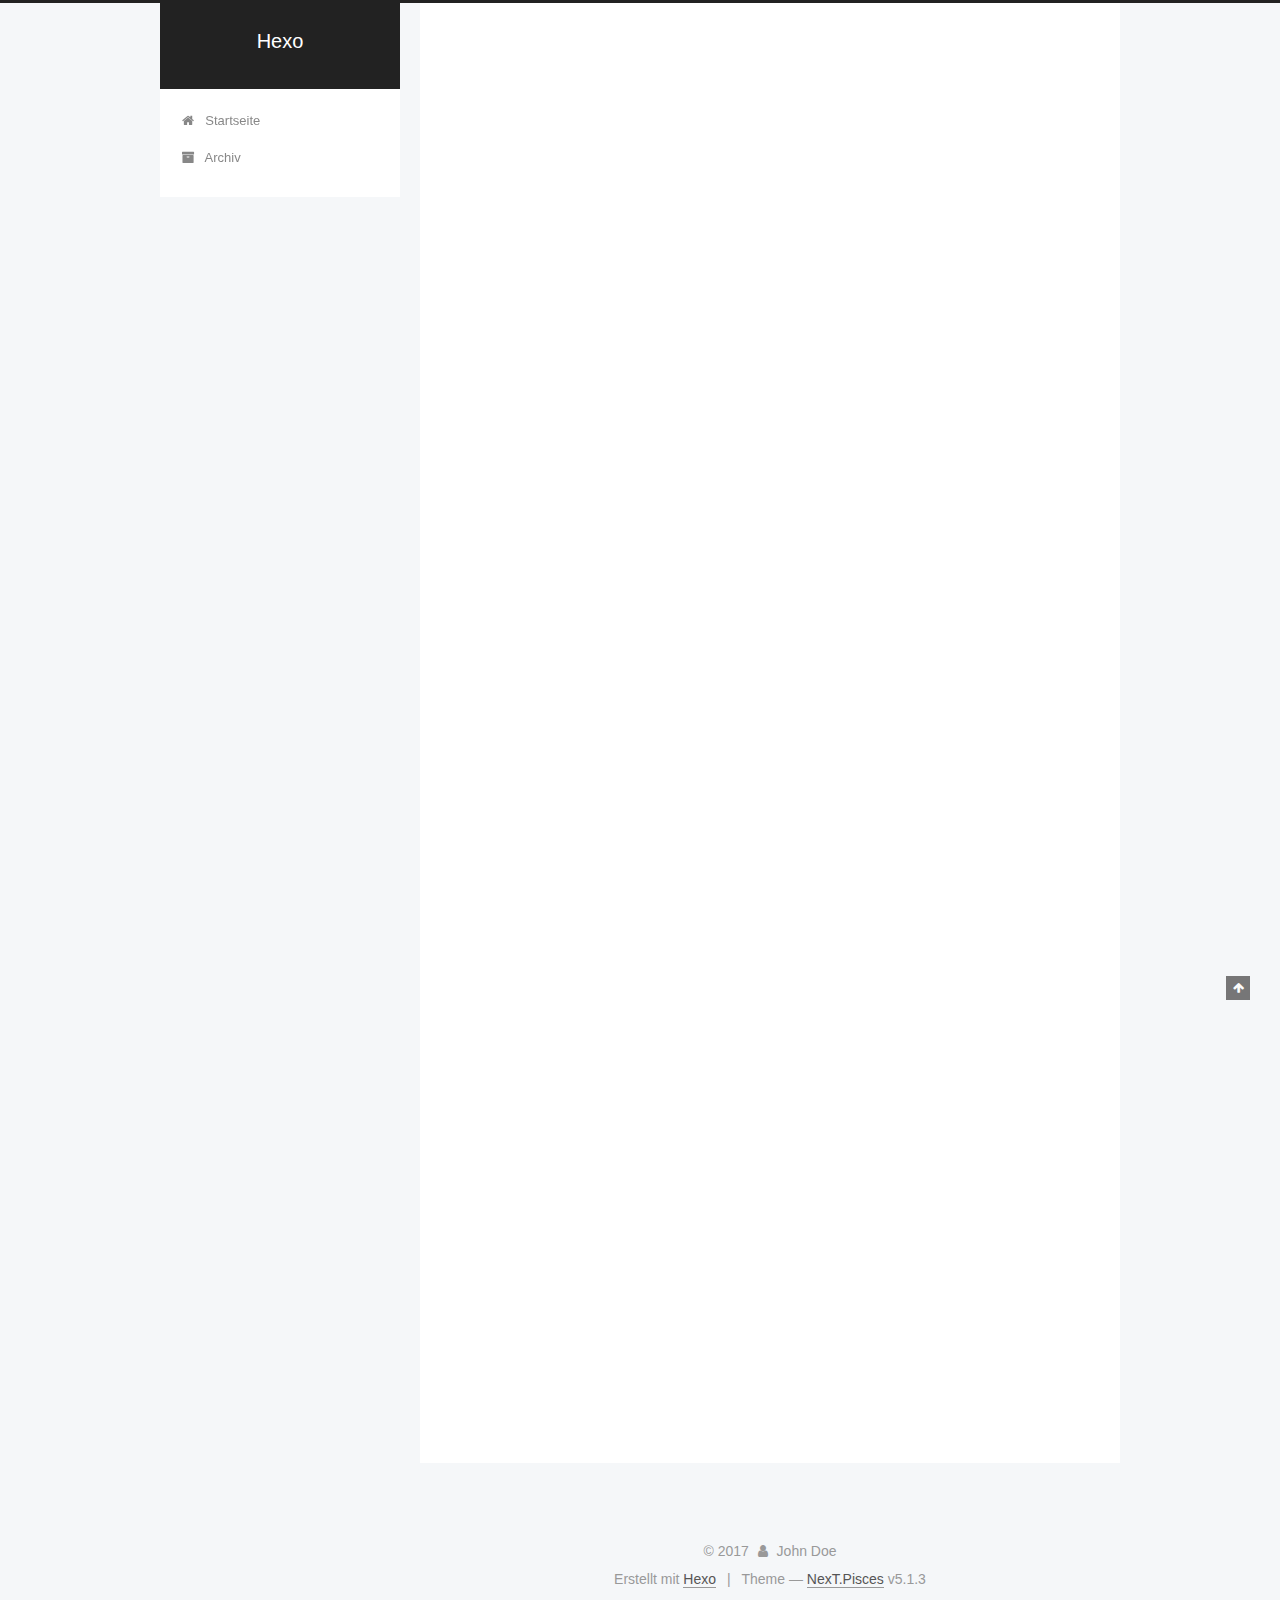
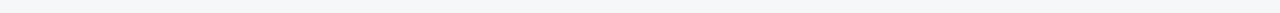
<file: index.html>
<!DOCTYPE html>



  


<html class="theme-next pisces use-motion" lang="">
<head>
  <meta charset="UTF-8"/>
<meta http-equiv="X-UA-Compatible" content="IE=edge" />
<meta name="viewport" content="width=device-width, initial-scale=1, maximum-scale=1"/>
<meta name="theme-color" content="#222">









<meta http-equiv="Cache-Control" content="no-transform" />
<meta http-equiv="Cache-Control" content="no-siteapp" />
















  
  
  <link href="/lib/fancybox/source/jquery.fancybox.css?v=2.1.5" rel="stylesheet" type="text/css" />







<link href="/lib/font-awesome/css/font-awesome.min.css?v=4.6.2" rel="stylesheet" type="text/css" />

<link href="/css/main.css?v=5.1.3" rel="stylesheet" type="text/css" />


  <link rel="apple-touch-icon" sizes="180x180" href="/images/apple-touch-icon-next.png?v=5.1.3">


  <link rel="icon" type="image/png" sizes="32x32" href="/images/favicon-32x32-next.png?v=5.1.3">


  <link rel="icon" type="image/png" sizes="16x16" href="/images/favicon-16x16-next.png?v=5.1.3">


  <link rel="mask-icon" href="/images/logo.svg?v=5.1.3" color="#222">





  <meta name="keywords" content="Hexo, NexT" />










<meta property="og:type" content="website">
<meta property="og:title" content="Hexo">
<meta property="og:url" content="http://yoursite.com/index.html">
<meta property="og:site_name" content="Hexo">
<meta name="twitter:card" content="summary">
<meta name="twitter:title" content="Hexo">



<script type="text/javascript" id="hexo.configurations">
  var NexT = window.NexT || {};
  var CONFIG = {
    root: '/',
    scheme: 'Pisces',
    version: '5.1.3',
    sidebar: {"position":"left","display":"post","offset":12,"b2t":false,"scrollpercent":false,"onmobile":false},
    fancybox: true,
    tabs: true,
    motion: {"enable":true,"async":false,"transition":{"post_block":"fadeIn","post_header":"slideDownIn","post_body":"slideDownIn","coll_header":"slideLeftIn","sidebar":"slideUpIn"}},
    duoshuo: {
      userId: '0',
      author: 'Author'
    },
    algolia: {
      applicationID: '',
      apiKey: '',
      indexName: '',
      hits: {"per_page":10},
      labels: {"input_placeholder":"Search for Posts","hits_empty":"We didn't find any results for the search: ${query}","hits_stats":"${hits} results found in ${time} ms"}
    }
  };
</script>



  <link rel="canonical" href="http://yoursite.com/"/>





  <title>Hexo</title>
  








</head>

<body itemscope itemtype="http://schema.org/WebPage" lang="">

  
  
    
  

  <div class="container sidebar-position-left 
  page-home">
    <div class="headband"></div>

    <header id="header" class="header" itemscope itemtype="http://schema.org/WPHeader">
      <div class="header-inner"><div class="site-brand-wrapper">
  <div class="site-meta ">
    

    <div class="custom-logo-site-title">
      <a href="/"  class="brand" rel="start">
        <span class="logo-line-before"><i></i></span>
        <span class="site-title">Hexo</span>
        <span class="logo-line-after"><i></i></span>
      </a>
    </div>
      
        <p class="site-subtitle"></p>
      
  </div>

  <div class="site-nav-toggle">
    <button>
      <span class="btn-bar"></span>
      <span class="btn-bar"></span>
      <span class="btn-bar"></span>
    </button>
  </div>
</div>

<nav class="site-nav">
  

  
    <ul id="menu" class="menu">
      
        
        <li class="menu-item menu-item-home">
          <a href="/" rel="section">
            
              <i class="menu-item-icon fa fa-fw fa-home"></i> <br />
            
            Startseite
          </a>
        </li>
      
        
        <li class="menu-item menu-item-archives">
          <a href="/archives/" rel="section">
            
              <i class="menu-item-icon fa fa-fw fa-archive"></i> <br />
            
            Archiv
          </a>
        </li>
      

      
    </ul>
  

  
</nav>



 </div>
    </header>

    <main id="main" class="main">
      <div class="main-inner">
        <div class="content-wrap">
          <div id="content" class="content">
            
  <section id="posts" class="posts-expand">
    
      

  

  
  
  

  <article class="post post-type-normal" itemscope itemtype="http://schema.org/Article">
  
  
  
  <div class="post-block">
    <link itemprop="mainEntityOfPage" href="http://yoursite.com/2017/12/23/postName/">

    <span hidden itemprop="author" itemscope itemtype="http://schema.org/Person">
      <meta itemprop="name" content="John Doe">
      <meta itemprop="description" content="">
      <meta itemprop="image" content="/images/avatar.gif">
    </span>

    <span hidden itemprop="publisher" itemscope itemtype="http://schema.org/Organization">
      <meta itemprop="name" content="Hexo">
    </span>

    
      <header class="post-header">

        
        
          <h1 class="post-title" itemprop="name headline">
                
                <a class="post-title-link" href="/2017/12/23/postName/" itemprop="url">postName</a></h1>
        

        <div class="post-meta">
          <span class="post-time">
            
              <span class="post-meta-item-icon">
                <i class="fa fa-calendar-o"></i>
              </span>
              
                <span class="post-meta-item-text">Veröffentlicht am</span>
              
              <time title="Post created" itemprop="dateCreated datePublished" datetime="2017-12-23T23:54:35+08:00">
                2017-12-23
              </time>
            

            

            
          </span>

          

          
            
          

          
          

          

          

          

        </div>
      </header>
    

    
    
    
    <div class="post-body" itemprop="articleBody">

      
      

      
        
          
            <p>first commit<br>I really excited because builded the blog spent a lot of time<br>especially installed nodejs</p>
<p>I love my mother and father ,my mother take care of me meticulously</p>

          
        
      
    </div>
    
    
    

    

    

    

    <footer class="post-footer">
      

      

      

      
      
        <div class="post-eof"></div>
      
    </footer>
  </div>
  
  
  
  </article>


    
      

  

  
  
  

  <article class="post post-type-normal" itemscope itemtype="http://schema.org/Article">
  
  
  
  <div class="post-block">
    <link itemprop="mainEntityOfPage" href="http://yoursite.com/2017/12/23/hello-world/">

    <span hidden itemprop="author" itemscope itemtype="http://schema.org/Person">
      <meta itemprop="name" content="John Doe">
      <meta itemprop="description" content="">
      <meta itemprop="image" content="/images/avatar.gif">
    </span>

    <span hidden itemprop="publisher" itemscope itemtype="http://schema.org/Organization">
      <meta itemprop="name" content="Hexo">
    </span>

    
      <header class="post-header">

        
        
          <h1 class="post-title" itemprop="name headline">
                
                <a class="post-title-link" href="/2017/12/23/hello-world/" itemprop="url">Hello World</a></h1>
        

        <div class="post-meta">
          <span class="post-time">
            
              <span class="post-meta-item-icon">
                <i class="fa fa-calendar-o"></i>
              </span>
              
                <span class="post-meta-item-text">Veröffentlicht am</span>
              
              <time title="Post created" itemprop="dateCreated datePublished" datetime="2017-12-23T23:45:59+08:00">
                2017-12-23
              </time>
            

            

            
          </span>

          

          
            
          

          
          

          

          

          

        </div>
      </header>
    

    
    
    
    <div class="post-body" itemprop="articleBody">

      
      

      
        
          
            <p>Welcome to <a href="https://hexo.io/" target="_blank" rel="noopener">Hexo</a>! This is your very first post. Check <a href="https://hexo.io/docs/" target="_blank" rel="noopener">documentation</a> for more info. If you get any problems when using Hexo, you can find the answer in <a href="https://hexo.io/docs/troubleshooting.html" target="_blank" rel="noopener">troubleshooting</a> or you can ask me on <a href="https://github.com/hexojs/hexo/issues" target="_blank" rel="noopener">GitHub</a>.</p>
<h2 id="Quick-Start"><a href="#Quick-Start" class="headerlink" title="Quick Start"></a>Quick Start</h2><h3 id="Create-a-new-post"><a href="#Create-a-new-post" class="headerlink" title="Create a new post"></a>Create a new post</h3><figure class="highlight bash"><table><tr><td class="gutter"><pre><span class="line">1</span><br></pre></td><td class="code"><pre><span class="line">$ hexo new <span class="string">"My New Post"</span></span><br></pre></td></tr></table></figure>
<p>More info: <a href="https://hexo.io/docs/writing.html" target="_blank" rel="noopener">Writing</a></p>
<h3 id="Run-server"><a href="#Run-server" class="headerlink" title="Run server"></a>Run server</h3><figure class="highlight bash"><table><tr><td class="gutter"><pre><span class="line">1</span><br></pre></td><td class="code"><pre><span class="line">$ hexo server</span><br></pre></td></tr></table></figure>
<p>More info: <a href="https://hexo.io/docs/server.html" target="_blank" rel="noopener">Server</a></p>
<h3 id="Generate-static-files"><a href="#Generate-static-files" class="headerlink" title="Generate static files"></a>Generate static files</h3><figure class="highlight bash"><table><tr><td class="gutter"><pre><span class="line">1</span><br></pre></td><td class="code"><pre><span class="line">$ hexo generate</span><br></pre></td></tr></table></figure>
<p>More info: <a href="https://hexo.io/docs/generating.html" target="_blank" rel="noopener">Generating</a></p>
<h3 id="Deploy-to-remote-sites"><a href="#Deploy-to-remote-sites" class="headerlink" title="Deploy to remote sites"></a>Deploy to remote sites</h3><figure class="highlight bash"><table><tr><td class="gutter"><pre><span class="line">1</span><br></pre></td><td class="code"><pre><span class="line">$ hexo deploy</span><br></pre></td></tr></table></figure>
<p>More info: <a href="https://hexo.io/docs/deployment.html" target="_blank" rel="noopener">Deployment</a></p>

          
        
      
    </div>
    
    
    

    

    

    

    <footer class="post-footer">
      

      

      

      
      
        <div class="post-eof"></div>
      
    </footer>
  </div>
  
  
  
  </article>


    
  </section>

  


          </div>
          


          

        </div>
        
          
  
  <div class="sidebar-toggle">
    <div class="sidebar-toggle-line-wrap">
      <span class="sidebar-toggle-line sidebar-toggle-line-first"></span>
      <span class="sidebar-toggle-line sidebar-toggle-line-middle"></span>
      <span class="sidebar-toggle-line sidebar-toggle-line-last"></span>
    </div>
  </div>

  <aside id="sidebar" class="sidebar">
    
    <div class="sidebar-inner">

      

      

      <section class="site-overview-wrap sidebar-panel sidebar-panel-active">
        <div class="site-overview">
          <div class="site-author motion-element" itemprop="author" itemscope itemtype="http://schema.org/Person">
            
              <p class="site-author-name" itemprop="name">John Doe</p>
              <p class="site-description motion-element" itemprop="description"></p>
          </div>

          <nav class="site-state motion-element">

            
              <div class="site-state-item site-state-posts">
              
                <a href="/archives/">
              
                  <span class="site-state-item-count">2</span>
                  <span class="site-state-item-name">Artikel</span>
                </a>
              </div>
            

            

            

          </nav>

          

          <div class="links-of-author motion-element">
            
          </div>

          
          

          
          

          

        </div>
      </section>

      

      

    </div>
  </aside>


        
      </div>
    </main>

    <footer id="footer" class="footer">
      <div class="footer-inner">
        <div class="copyright">&copy; <span itemprop="copyrightYear">2017</span>
  <span class="with-love">
    <i class="fa fa-user"></i>
  </span>
  <span class="author" itemprop="copyrightHolder">John Doe</span>

  
</div>


  <div class="powered-by">Erstellt mit  <a class="theme-link" target="_blank" href="https://hexo.io">Hexo</a></div>



  <span class="post-meta-divider">|</span>



  <div class="theme-info">Theme &mdash; <a class="theme-link" target="_blank" href="https://github.com/iissnan/hexo-theme-next">NexT.Pisces</a> v5.1.3</div>




        







        
      </div>
    </footer>

    
      <div class="back-to-top">
        <i class="fa fa-arrow-up"></i>
        
      </div>
    

    

  </div>

  

<script type="text/javascript">
  if (Object.prototype.toString.call(window.Promise) !== '[object Function]') {
    window.Promise = null;
  }
</script>









  












  
  
    <script type="text/javascript" src="/lib/jquery/index.js?v=2.1.3"></script>
  

  
  
    <script type="text/javascript" src="/lib/fastclick/lib/fastclick.min.js?v=1.0.6"></script>
  

  
  
    <script type="text/javascript" src="/lib/jquery_lazyload/jquery.lazyload.js?v=1.9.7"></script>
  

  
  
    <script type="text/javascript" src="/lib/velocity/velocity.min.js?v=1.2.1"></script>
  

  
  
    <script type="text/javascript" src="/lib/velocity/velocity.ui.min.js?v=1.2.1"></script>
  

  
  
    <script type="text/javascript" src="/lib/fancybox/source/jquery.fancybox.pack.js?v=2.1.5"></script>
  


  


  <script type="text/javascript" src="/js/src/utils.js?v=5.1.3"></script>

  <script type="text/javascript" src="/js/src/motion.js?v=5.1.3"></script>



  
  


  <script type="text/javascript" src="/js/src/affix.js?v=5.1.3"></script>

  <script type="text/javascript" src="/js/src/schemes/pisces.js?v=5.1.3"></script>



  

  


  <script type="text/javascript" src="/js/src/bootstrap.js?v=5.1.3"></script>



  


  




	





  





  












  





  

  

  

  
  

  

  

  

</body>
</html>
</file>
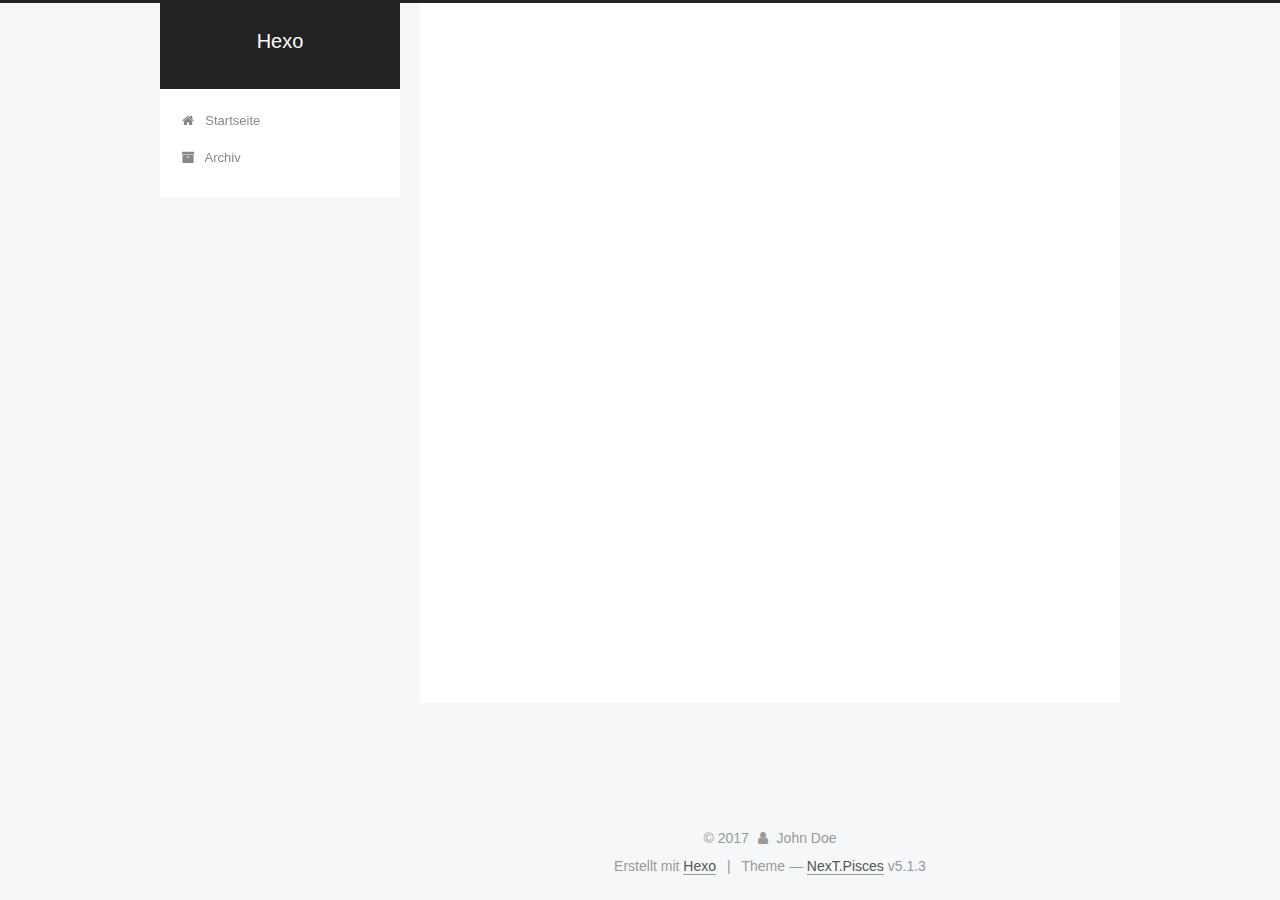
<file: archives/index.html>
<!DOCTYPE html>



  


<html class="theme-next pisces use-motion" lang="">
<head>
  <meta charset="UTF-8"/>
<meta http-equiv="X-UA-Compatible" content="IE=edge" />
<meta name="viewport" content="width=device-width, initial-scale=1, maximum-scale=1"/>
<meta name="theme-color" content="#222">









<meta http-equiv="Cache-Control" content="no-transform" />
<meta http-equiv="Cache-Control" content="no-siteapp" />
















  
  
  <link href="/lib/fancybox/source/jquery.fancybox.css?v=2.1.5" rel="stylesheet" type="text/css" />







<link href="/lib/font-awesome/css/font-awesome.min.css?v=4.6.2" rel="stylesheet" type="text/css" />

<link href="/css/main.css?v=5.1.3" rel="stylesheet" type="text/css" />


  <link rel="apple-touch-icon" sizes="180x180" href="/images/apple-touch-icon-next.png?v=5.1.3">


  <link rel="icon" type="image/png" sizes="32x32" href="/images/favicon-32x32-next.png?v=5.1.3">


  <link rel="icon" type="image/png" sizes="16x16" href="/images/favicon-16x16-next.png?v=5.1.3">


  <link rel="mask-icon" href="/images/logo.svg?v=5.1.3" color="#222">





  <meta name="keywords" content="Hexo, NexT" />










<meta property="og:type" content="website">
<meta property="og:title" content="Hexo">
<meta property="og:url" content="http://yoursite.com/archives/index.html">
<meta property="og:site_name" content="Hexo">
<meta name="twitter:card" content="summary">
<meta name="twitter:title" content="Hexo">



<script type="text/javascript" id="hexo.configurations">
  var NexT = window.NexT || {};
  var CONFIG = {
    root: '/',
    scheme: 'Pisces',
    version: '5.1.3',
    sidebar: {"position":"left","display":"post","offset":12,"b2t":false,"scrollpercent":false,"onmobile":false},
    fancybox: true,
    tabs: true,
    motion: {"enable":true,"async":false,"transition":{"post_block":"fadeIn","post_header":"slideDownIn","post_body":"slideDownIn","coll_header":"slideLeftIn","sidebar":"slideUpIn"}},
    duoshuo: {
      userId: '0',
      author: 'Author'
    },
    algolia: {
      applicationID: '',
      apiKey: '',
      indexName: '',
      hits: {"per_page":10},
      labels: {"input_placeholder":"Search for Posts","hits_empty":"We didn't find any results for the search: ${query}","hits_stats":"${hits} results found in ${time} ms"}
    }
  };
</script>



  <link rel="canonical" href="http://yoursite.com/archives/"/>





  <title>Archiv | Hexo</title>
  








</head>

<body itemscope itemtype="http://schema.org/WebPage" lang="">

  
  
    
  

  <div class="container sidebar-position-left page-archive">
    <div class="headband"></div>

    <header id="header" class="header" itemscope itemtype="http://schema.org/WPHeader">
      <div class="header-inner"><div class="site-brand-wrapper">
  <div class="site-meta ">
    

    <div class="custom-logo-site-title">
      <a href="/"  class="brand" rel="start">
        <span class="logo-line-before"><i></i></span>
        <span class="site-title">Hexo</span>
        <span class="logo-line-after"><i></i></span>
      </a>
    </div>
      
        <p class="site-subtitle"></p>
      
  </div>

  <div class="site-nav-toggle">
    <button>
      <span class="btn-bar"></span>
      <span class="btn-bar"></span>
      <span class="btn-bar"></span>
    </button>
  </div>
</div>

<nav class="site-nav">
  

  
    <ul id="menu" class="menu">
      
        
        <li class="menu-item menu-item-home">
          <a href="/" rel="section">
            
              <i class="menu-item-icon fa fa-fw fa-home"></i> <br />
            
            Startseite
          </a>
        </li>
      
        
        <li class="menu-item menu-item-archives">
          <a href="/archives/" rel="section">
            
              <i class="menu-item-icon fa fa-fw fa-archive"></i> <br />
            
            Archiv
          </a>
        </li>
      

      
    </ul>
  

  
</nav>



 </div>
    </header>

    <main id="main" class="main">
      <div class="main-inner">
        <div class="content-wrap">
          <div id="content" class="content">
            

  
  
  
  <div class="post-block archive">
    <div id="posts" class="posts-collapse">
      <span class="archive-move-on"></span>

      <span class="archive-page-counter">
        
        
        
          
        
        Öhm..! Insgesamt 2 Artikel. Bleib dran.
      </span>

      

        
        
        

        
          
          <div class="collection-title">
            <h1 class="archive-year" id="archive-year-2017">2017</h1>
          </div>
        
        

        

  <article class="post post-type-normal" itemscope itemtype="http://schema.org/Article">
    <header class="post-header">

      <h2 class="post-title">
        
            <a class="post-title-link" href="/2017/12/23/postName/" itemprop="url">
              
                <span itemprop="name">postName</span>
              
            </a>
        
      </h2>

      <div class="post-meta">
        <time class="post-time" itemprop="dateCreated"
              datetime="2017-12-23T23:54:35+08:00"
              content="2017-12-23" >
          12-23
        </time>
      </div>

    </header>
  </article>



      

        
        
        

        
        

        

  <article class="post post-type-normal" itemscope itemtype="http://schema.org/Article">
    <header class="post-header">

      <h2 class="post-title">
        
            <a class="post-title-link" href="/2017/12/23/hello-world/" itemprop="url">
              
                <span itemprop="name">Hello World</span>
              
            </a>
        
      </h2>

      <div class="post-meta">
        <time class="post-time" itemprop="dateCreated"
              datetime="2017-12-23T23:45:59+08:00"
              content="2017-12-23" >
          12-23
        </time>
      </div>

    </header>
  </article>



      

    </div>
  </div>
  
  
  

  



          </div>
          


          

        </div>
        
          
  
  <div class="sidebar-toggle">
    <div class="sidebar-toggle-line-wrap">
      <span class="sidebar-toggle-line sidebar-toggle-line-first"></span>
      <span class="sidebar-toggle-line sidebar-toggle-line-middle"></span>
      <span class="sidebar-toggle-line sidebar-toggle-line-last"></span>
    </div>
  </div>

  <aside id="sidebar" class="sidebar">
    
    <div class="sidebar-inner">

      

      

      <section class="site-overview-wrap sidebar-panel sidebar-panel-active">
        <div class="site-overview">
          <div class="site-author motion-element" itemprop="author" itemscope itemtype="http://schema.org/Person">
            
              <p class="site-author-name" itemprop="name">John Doe</p>
              <p class="site-description motion-element" itemprop="description"></p>
          </div>

          <nav class="site-state motion-element">

            
              <div class="site-state-item site-state-posts">
              
                <a href="/archives/">
              
                  <span class="site-state-item-count">2</span>
                  <span class="site-state-item-name">Artikel</span>
                </a>
              </div>
            

            

            

          </nav>

          

          <div class="links-of-author motion-element">
            
          </div>

          
          

          
          

          

        </div>
      </section>

      

      

    </div>
  </aside>


        
      </div>
    </main>

    <footer id="footer" class="footer">
      <div class="footer-inner">
        <div class="copyright">&copy; <span itemprop="copyrightYear">2017</span>
  <span class="with-love">
    <i class="fa fa-user"></i>
  </span>
  <span class="author" itemprop="copyrightHolder">John Doe</span>

  
</div>


  <div class="powered-by">Erstellt mit  <a class="theme-link" target="_blank" href="https://hexo.io">Hexo</a></div>



  <span class="post-meta-divider">|</span>



  <div class="theme-info">Theme &mdash; <a class="theme-link" target="_blank" href="https://github.com/iissnan/hexo-theme-next">NexT.Pisces</a> v5.1.3</div>




        







        
      </div>
    </footer>

    
      <div class="back-to-top">
        <i class="fa fa-arrow-up"></i>
        
      </div>
    

    

  </div>

  

<script type="text/javascript">
  if (Object.prototype.toString.call(window.Promise) !== '[object Function]') {
    window.Promise = null;
  }
</script>









  












  
  
    <script type="text/javascript" src="/lib/jquery/index.js?v=2.1.3"></script>
  

  
  
    <script type="text/javascript" src="/lib/fastclick/lib/fastclick.min.js?v=1.0.6"></script>
  

  
  
    <script type="text/javascript" src="/lib/jquery_lazyload/jquery.lazyload.js?v=1.9.7"></script>
  

  
  
    <script type="text/javascript" src="/lib/velocity/velocity.min.js?v=1.2.1"></script>
  

  
  
    <script type="text/javascript" src="/lib/velocity/velocity.ui.min.js?v=1.2.1"></script>
  

  
  
    <script type="text/javascript" src="/lib/fancybox/source/jquery.fancybox.pack.js?v=2.1.5"></script>
  


  


  <script type="text/javascript" src="/js/src/utils.js?v=5.1.3"></script>

  <script type="text/javascript" src="/js/src/motion.js?v=5.1.3"></script>



  
  


  <script type="text/javascript" src="/js/src/affix.js?v=5.1.3"></script>

  <script type="text/javascript" src="/js/src/schemes/pisces.js?v=5.1.3"></script>



  

  


  <script type="text/javascript" src="/js/src/bootstrap.js?v=5.1.3"></script>



  


  




	





  





  












  





  

  

  

  
  

  

  

  

</body>
</html>
</file>
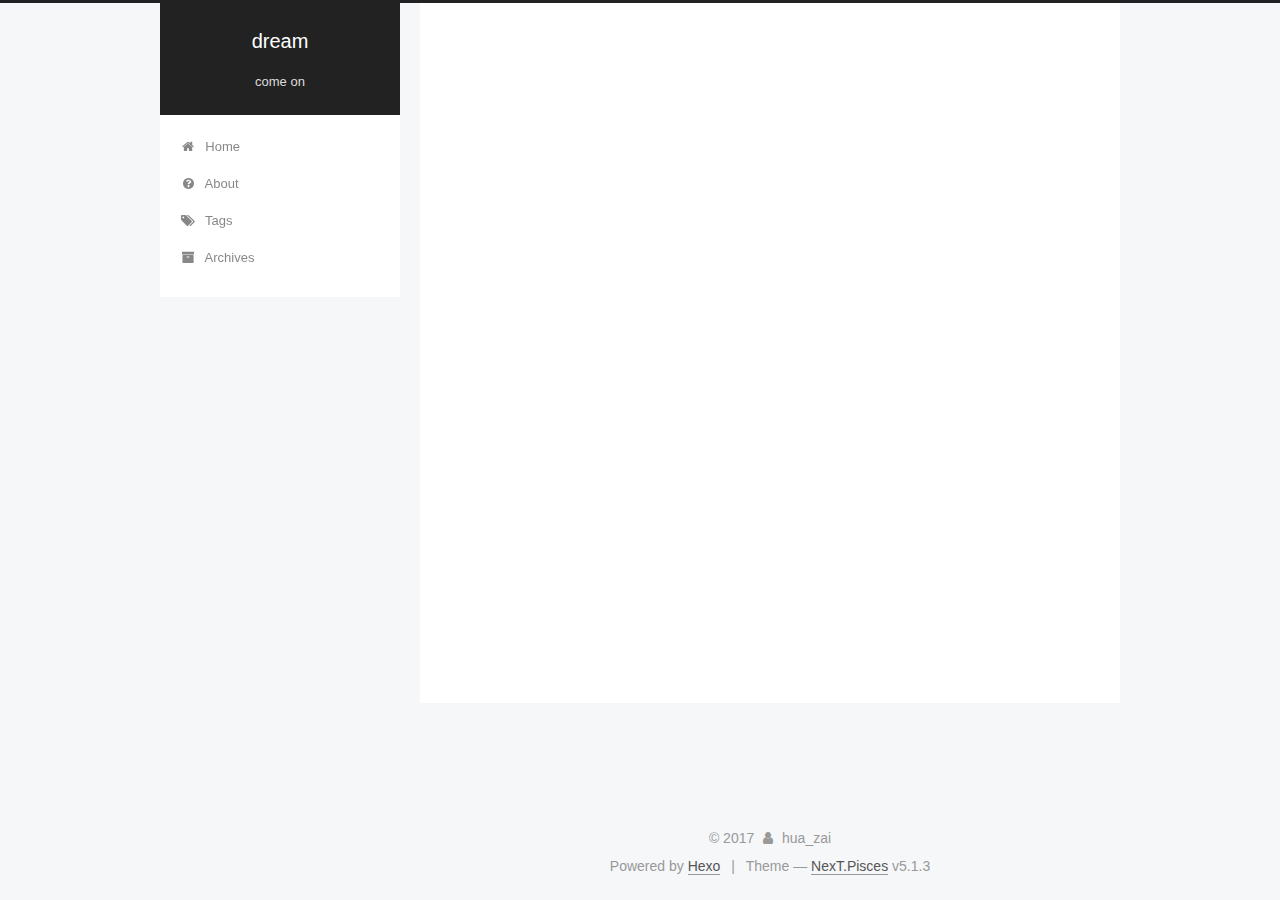
<file: tags/index.html>
<!DOCTYPE html>



  


<html class="theme-next pisces use-motion" lang="en">
<head>
  <meta charset="UTF-8"/>
<meta http-equiv="X-UA-Compatible" content="IE=edge" />
<meta name="viewport" content="width=device-width, initial-scale=1, maximum-scale=1"/>
<meta name="theme-color" content="#222">









<meta http-equiv="Cache-Control" content="no-transform" />
<meta http-equiv="Cache-Control" content="no-siteapp" />
















  
  
  <link href="/lib/fancybox/source/jquery.fancybox.css?v=2.1.5" rel="stylesheet" type="text/css" />







<link href="/lib/font-awesome/css/font-awesome.min.css?v=4.6.2" rel="stylesheet" type="text/css" />

<link href="/css/main.css?v=5.1.3" rel="stylesheet" type="text/css" />


  <link rel="apple-touch-icon" sizes="180x180" href="/images/apple-touch-icon-next.png?v=5.1.3">


  <link rel="icon" type="image/png" sizes="32x32" href="/images/favicon-32x32-next.png?v=5.1.3">


  <link rel="icon" type="image/png" sizes="16x16" href="/images/favicon-16x16-next.png?v=5.1.3">


  <link rel="mask-icon" href="/images/logo.svg?v=5.1.3" color="#222">





  <meta name="keywords" content="Hello Word" />





  <link rel="alternate" href="/atom.xml" title="dream" type="application/atom+xml" />






<meta name="description" content="I will share my life and skills when work get through">
<meta property="og:type" content="website">
<meta property="og:title" content="tags">
<meta property="og:url" content="http://yoursite.com/tags/index.html">
<meta property="og:site_name" content="dream">
<meta property="og:description" content="I will share my life and skills when work get through">
<meta property="og:locale" content="en">
<meta property="og:updated_time" content="2017-12-24T13:30:46.030Z">
<meta name="twitter:card" content="summary">
<meta name="twitter:title" content="tags">
<meta name="twitter:description" content="I will share my life and skills when work get through">



<script type="text/javascript" id="hexo.configurations">
  var NexT = window.NexT || {};
  var CONFIG = {
    root: '/',
    scheme: 'Pisces',
    version: '5.1.3',
    sidebar: {"position":"left","display":"post","offset":12,"b2t":false,"scrollpercent":false,"onmobile":false},
    fancybox: true,
    tabs: true,
    motion: {"enable":true,"async":false,"transition":{"post_block":"fadeIn","post_header":"slideDownIn","post_body":"slideDownIn","coll_header":"slideLeftIn","sidebar":"slideUpIn"}},
    duoshuo: {
      userId: '0',
      author: 'Author'
    },
    algolia: {
      applicationID: '',
      apiKey: '',
      indexName: '',
      hits: {"per_page":10},
      labels: {"input_placeholder":"Search for Posts","hits_empty":"We didn't find any results for the search: ${query}","hits_stats":"${hits} results found in ${time} ms"}
    }
  };
</script>



  <link rel="canonical" href="http://yoursite.com/tags/"/>





  <title>tags | dream</title>
  








</head>

<body itemscope itemtype="http://schema.org/WebPage" lang="en">

  
  
    
  

  <div class="container sidebar-position-left page-post-detail">
    <div class="headband"></div>

    <header id="header" class="header" itemscope itemtype="http://schema.org/WPHeader">
      <div class="header-inner"><div class="site-brand-wrapper">
  <div class="site-meta ">
    

    <div class="custom-logo-site-title">
      <a href="/"  class="brand" rel="start">
        <span class="logo-line-before"><i></i></span>
        <span class="site-title">dream</span>
        <span class="logo-line-after"><i></i></span>
      </a>
    </div>
      
        <p class="site-subtitle">come on</p>
      
  </div>

  <div class="site-nav-toggle">
    <button>
      <span class="btn-bar"></span>
      <span class="btn-bar"></span>
      <span class="btn-bar"></span>
    </button>
  </div>
</div>

<nav class="site-nav">
  

  
    <ul id="menu" class="menu">
      
        
        <li class="menu-item menu-item-home">
          <a href="/" rel="section">
            
              <i class="menu-item-icon fa fa-fw fa-home"></i> <br />
            
            Home
          </a>
        </li>
      
        
        <li class="menu-item menu-item-about">
          <a href="/about/" rel="section">
            
              <i class="menu-item-icon fa fa-fw fa-question-circle"></i> <br />
            
            About
          </a>
        </li>
      
        
        <li class="menu-item menu-item-tags">
          <a href="/tags/" rel="section">
            
              <i class="menu-item-icon fa fa-fw fa-tags"></i> <br />
            
            Tags
          </a>
        </li>
      
        
        <li class="menu-item menu-item-archives">
          <a href="/archives/" rel="section">
            
              <i class="menu-item-icon fa fa-fw fa-archive"></i> <br />
            
            Archives
          </a>
        </li>
      

      
    </ul>
  

  
</nav>



 </div>
    </header>

    <main id="main" class="main">
      <div class="main-inner">
        <div class="content-wrap">
          <div id="content" class="content">
            

  <div id="posts" class="posts-expand">
    
    
    
    <div class="post-block page">
      <header class="post-header">

	<h1 class="post-title" itemprop="name headline">tags</h1>



</header>

      
      
      
      <div class="post-body">
        
        
          <div class="tag-cloud">
            <div class="tag-cloud-title">
                1 tag in total
            </div>
            <div class="tag-cloud-tags">
              <a href="/tags/share/" style="font-size: 12px; color: #ccc">share</a>
            </div>
          </div>
        
      </div>
      
      
      
    </div>
    
    
    
  </div>


          </div>
          


          

  



        </div>
        
          
  
  <div class="sidebar-toggle">
    <div class="sidebar-toggle-line-wrap">
      <span class="sidebar-toggle-line sidebar-toggle-line-first"></span>
      <span class="sidebar-toggle-line sidebar-toggle-line-middle"></span>
      <span class="sidebar-toggle-line sidebar-toggle-line-last"></span>
    </div>
  </div>

  <aside id="sidebar" class="sidebar">
    
    <div class="sidebar-inner">

      

      

      <section class="site-overview-wrap sidebar-panel sidebar-panel-active">
        <div class="site-overview">
          <div class="site-author motion-element" itemprop="author" itemscope itemtype="http://schema.org/Person">
            
              <img class="site-author-image" itemprop="image"
                src="/images/wufan.png"
                alt="hua_zai" />
            
              <p class="site-author-name" itemprop="name">hua_zai</p>
              <p class="site-description motion-element" itemprop="description">I will share my life and skills when work get through</p>
          </div>

          <nav class="site-state motion-element">

            
              <div class="site-state-item site-state-posts">
              
                <a href="/archives/">
              
                  <span class="site-state-item-count">2</span>
                  <span class="site-state-item-name">posts</span>
                </a>
              </div>
            

            

            
              
              
              <div class="site-state-item site-state-tags">
                <a href="/tags/index.html">
                  <span class="site-state-item-count">1</span>
                  <span class="site-state-item-name">tags</span>
                </a>
              </div>
            

          </nav>

          
            <div class="feed-link motion-element">
              <a href="/atom.xml" rel="alternate">
                <i class="fa fa-rss"></i>
                RSS
              </a>
            </div>
          

          <div class="links-of-author motion-element">
            
              
                <span class="links-of-author-item">
                  <a href="https://github.com/alexlis" target="_blank" title="GitHub">
                    
                      <i class="fa fa-fw fa-github"></i>GitHub</a>
                </span>
              
                <span class="links-of-author-item">
                  <a href="mailto:mengzhonghua12@gmail.com" target="_blank" title="E-Mail">
                    
                      <i class="fa fa-fw fa-envelope"></i>E-Mail</a>
                </span>
              
            
          </div>

          
          

          
          

          

        </div>
      </section>

      

      

    </div>
  </aside>


        
      </div>
    </main>

    <footer id="footer" class="footer">
      <div class="footer-inner">
        <div class="copyright">&copy; <span itemprop="copyrightYear">2017</span>
  <span class="with-love">
    <i class="fa fa-user"></i>
  </span>
  <span class="author" itemprop="copyrightHolder">hua_zai</span>

  
</div>


  <div class="powered-by">Powered by <a class="theme-link" target="_blank" href="https://hexo.io">Hexo</a></div>



  <span class="post-meta-divider">|</span>



  <div class="theme-info">Theme &mdash; <a class="theme-link" target="_blank" href="https://github.com/iissnan/hexo-theme-next">NexT.Pisces</a> v5.1.3</div>




        







        
      </div>
    </footer>

    
      <div class="back-to-top">
        <i class="fa fa-arrow-up"></i>
        
      </div>
    

    

  </div>

  

<script type="text/javascript">
  if (Object.prototype.toString.call(window.Promise) !== '[object Function]') {
    window.Promise = null;
  }
</script>









  












  
  
    <script type="text/javascript" src="/lib/jquery/index.js?v=2.1.3"></script>
  

  
  
    <script type="text/javascript" src="/lib/fastclick/lib/fastclick.min.js?v=1.0.6"></script>
  

  
  
    <script type="text/javascript" src="/lib/jquery_lazyload/jquery.lazyload.js?v=1.9.7"></script>
  

  
  
    <script type="text/javascript" src="/lib/velocity/velocity.min.js?v=1.2.1"></script>
  

  
  
    <script type="text/javascript" src="/lib/velocity/velocity.ui.min.js?v=1.2.1"></script>
  

  
  
    <script type="text/javascript" src="/lib/fancybox/source/jquery.fancybox.pack.js?v=2.1.5"></script>
  


  


  <script type="text/javascript" src="/js/src/utils.js?v=5.1.3"></script>

  <script type="text/javascript" src="/js/src/motion.js?v=5.1.3"></script>



  
  


  <script type="text/javascript" src="/js/src/affix.js?v=5.1.3"></script>

  <script type="text/javascript" src="/js/src/schemes/pisces.js?v=5.1.3"></script>



  
  <script type="text/javascript" src="/js/src/scrollspy.js?v=5.1.3"></script>
<script type="text/javascript" src="/js/src/post-details.js?v=5.1.3"></script>



  


  <script type="text/javascript" src="/js/src/bootstrap.js?v=5.1.3"></script>



  


  




	





  





  












  





  

  

  

  
  

  

  

  

</body>
</html>
</file>
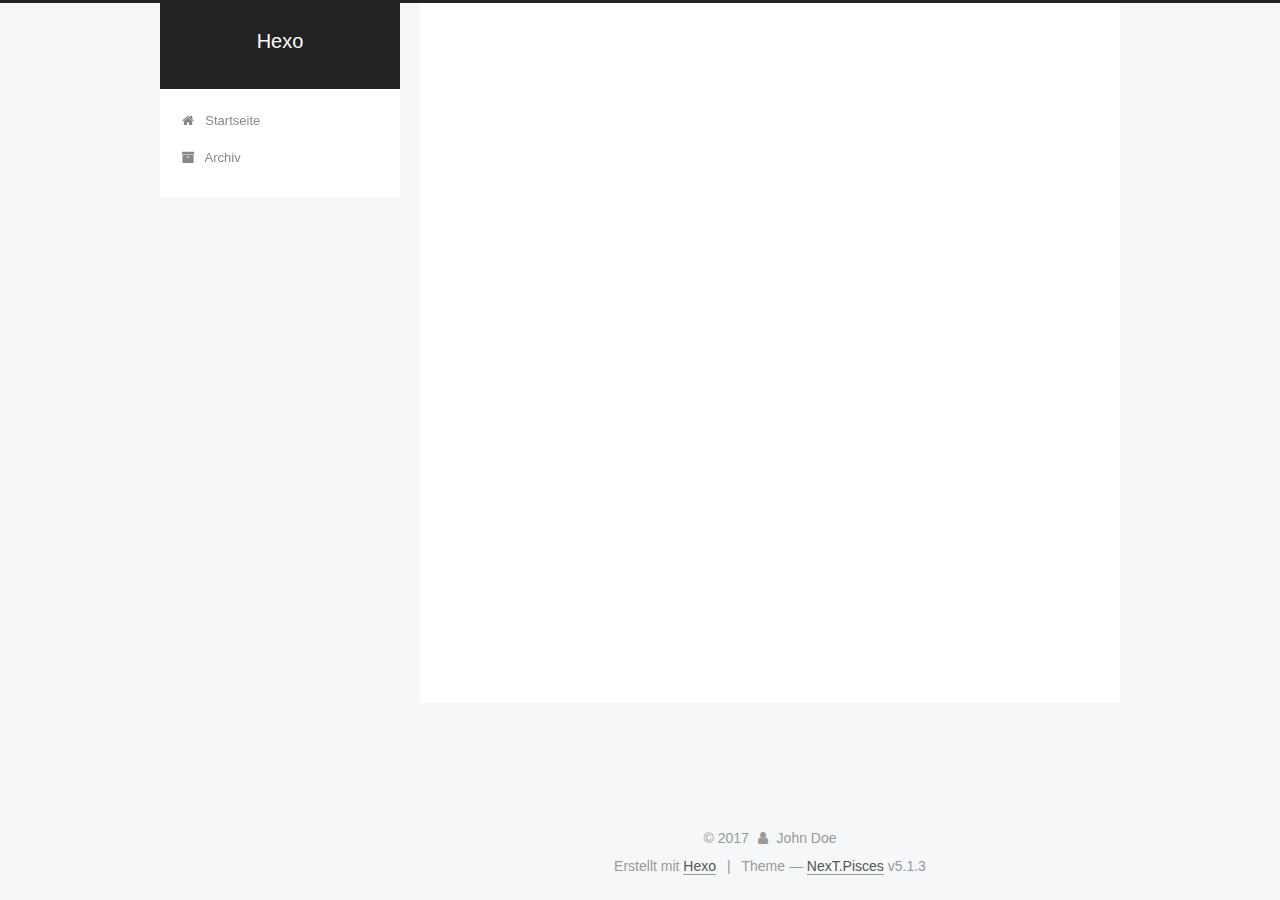
<file: archives/2017/index.html>
<!DOCTYPE html>



  


<html class="theme-next pisces use-motion" lang="">
<head>
  <meta charset="UTF-8"/>
<meta http-equiv="X-UA-Compatible" content="IE=edge" />
<meta name="viewport" content="width=device-width, initial-scale=1, maximum-scale=1"/>
<meta name="theme-color" content="#222">









<meta http-equiv="Cache-Control" content="no-transform" />
<meta http-equiv="Cache-Control" content="no-siteapp" />
















  
  
  <link href="/lib/fancybox/source/jquery.fancybox.css?v=2.1.5" rel="stylesheet" type="text/css" />







<link href="/lib/font-awesome/css/font-awesome.min.css?v=4.6.2" rel="stylesheet" type="text/css" />

<link href="/css/main.css?v=5.1.3" rel="stylesheet" type="text/css" />


  <link rel="apple-touch-icon" sizes="180x180" href="/images/apple-touch-icon-next.png?v=5.1.3">


  <link rel="icon" type="image/png" sizes="32x32" href="/images/favicon-32x32-next.png?v=5.1.3">


  <link rel="icon" type="image/png" sizes="16x16" href="/images/favicon-16x16-next.png?v=5.1.3">


  <link rel="mask-icon" href="/images/logo.svg?v=5.1.3" color="#222">





  <meta name="keywords" content="Hexo, NexT" />










<meta property="og:type" content="website">
<meta property="og:title" content="Hexo">
<meta property="og:url" content="http://yoursite.com/archives/2017/index.html">
<meta property="og:site_name" content="Hexo">
<meta name="twitter:card" content="summary">
<meta name="twitter:title" content="Hexo">



<script type="text/javascript" id="hexo.configurations">
  var NexT = window.NexT || {};
  var CONFIG = {
    root: '/',
    scheme: 'Pisces',
    version: '5.1.3',
    sidebar: {"position":"left","display":"post","offset":12,"b2t":false,"scrollpercent":false,"onmobile":false},
    fancybox: true,
    tabs: true,
    motion: {"enable":true,"async":false,"transition":{"post_block":"fadeIn","post_header":"slideDownIn","post_body":"slideDownIn","coll_header":"slideLeftIn","sidebar":"slideUpIn"}},
    duoshuo: {
      userId: '0',
      author: 'Author'
    },
    algolia: {
      applicationID: '',
      apiKey: '',
      indexName: '',
      hits: {"per_page":10},
      labels: {"input_placeholder":"Search for Posts","hits_empty":"We didn't find any results for the search: ${query}","hits_stats":"${hits} results found in ${time} ms"}
    }
  };
</script>



  <link rel="canonical" href="http://yoursite.com/archives/2017/"/>





  <title>Archiv | Hexo</title>
  








</head>

<body itemscope itemtype="http://schema.org/WebPage" lang="">

  
  
    
  

  <div class="container sidebar-position-left page-archive">
    <div class="headband"></div>

    <header id="header" class="header" itemscope itemtype="http://schema.org/WPHeader">
      <div class="header-inner"><div class="site-brand-wrapper">
  <div class="site-meta ">
    

    <div class="custom-logo-site-title">
      <a href="/"  class="brand" rel="start">
        <span class="logo-line-before"><i></i></span>
        <span class="site-title">Hexo</span>
        <span class="logo-line-after"><i></i></span>
      </a>
    </div>
      
        <p class="site-subtitle"></p>
      
  </div>

  <div class="site-nav-toggle">
    <button>
      <span class="btn-bar"></span>
      <span class="btn-bar"></span>
      <span class="btn-bar"></span>
    </button>
  </div>
</div>

<nav class="site-nav">
  

  
    <ul id="menu" class="menu">
      
        
        <li class="menu-item menu-item-home">
          <a href="/" rel="section">
            
              <i class="menu-item-icon fa fa-fw fa-home"></i> <br />
            
            Startseite
          </a>
        </li>
      
        
        <li class="menu-item menu-item-archives">
          <a href="/archives/" rel="section">
            
              <i class="menu-item-icon fa fa-fw fa-archive"></i> <br />
            
            Archiv
          </a>
        </li>
      

      
    </ul>
  

  
</nav>



 </div>
    </header>

    <main id="main" class="main">
      <div class="main-inner">
        <div class="content-wrap">
          <div id="content" class="content">
            

  
  
  
  <div class="post-block archive">
    <div id="posts" class="posts-collapse">
      <span class="archive-move-on"></span>

      <span class="archive-page-counter">
        
        
        
          
        
        Öhm..! Insgesamt 2 Artikel. Bleib dran.
      </span>

      

        
        
        

        
          
          <div class="collection-title">
            <h1 class="archive-year" id="archive-year-2017">2017</h1>
          </div>
        
        

        

  <article class="post post-type-normal" itemscope itemtype="http://schema.org/Article">
    <header class="post-header">

      <h2 class="post-title">
        
            <a class="post-title-link" href="/2017/12/23/postName/" itemprop="url">
              
                <span itemprop="name">postName</span>
              
            </a>
        
      </h2>

      <div class="post-meta">
        <time class="post-time" itemprop="dateCreated"
              datetime="2017-12-23T23:54:35+08:00"
              content="2017-12-23" >
          12-23
        </time>
      </div>

    </header>
  </article>



      

        
        
        

        
        

        

  <article class="post post-type-normal" itemscope itemtype="http://schema.org/Article">
    <header class="post-header">

      <h2 class="post-title">
        
            <a class="post-title-link" href="/2017/12/23/hello-world/" itemprop="url">
              
                <span itemprop="name">Hello World</span>
              
            </a>
        
      </h2>

      <div class="post-meta">
        <time class="post-time" itemprop="dateCreated"
              datetime="2017-12-23T23:45:59+08:00"
              content="2017-12-23" >
          12-23
        </time>
      </div>

    </header>
  </article>



      

    </div>
  </div>
  
  
  

  



          </div>
          


          

        </div>
        
          
  
  <div class="sidebar-toggle">
    <div class="sidebar-toggle-line-wrap">
      <span class="sidebar-toggle-line sidebar-toggle-line-first"></span>
      <span class="sidebar-toggle-line sidebar-toggle-line-middle"></span>
      <span class="sidebar-toggle-line sidebar-toggle-line-last"></span>
    </div>
  </div>

  <aside id="sidebar" class="sidebar">
    
    <div class="sidebar-inner">

      

      

      <section class="site-overview-wrap sidebar-panel sidebar-panel-active">
        <div class="site-overview">
          <div class="site-author motion-element" itemprop="author" itemscope itemtype="http://schema.org/Person">
            
              <p class="site-author-name" itemprop="name">John Doe</p>
              <p class="site-description motion-element" itemprop="description"></p>
          </div>

          <nav class="site-state motion-element">

            
              <div class="site-state-item site-state-posts">
              
                <a href="/archives/">
              
                  <span class="site-state-item-count">2</span>
                  <span class="site-state-item-name">Artikel</span>
                </a>
              </div>
            

            

            

          </nav>

          

          <div class="links-of-author motion-element">
            
          </div>

          
          

          
          

          

        </div>
      </section>

      

      

    </div>
  </aside>


        
      </div>
    </main>

    <footer id="footer" class="footer">
      <div class="footer-inner">
        <div class="copyright">&copy; <span itemprop="copyrightYear">2017</span>
  <span class="with-love">
    <i class="fa fa-user"></i>
  </span>
  <span class="author" itemprop="copyrightHolder">John Doe</span>

  
</div>


  <div class="powered-by">Erstellt mit  <a class="theme-link" target="_blank" href="https://hexo.io">Hexo</a></div>



  <span class="post-meta-divider">|</span>



  <div class="theme-info">Theme &mdash; <a class="theme-link" target="_blank" href="https://github.com/iissnan/hexo-theme-next">NexT.Pisces</a> v5.1.3</div>




        







        
      </div>
    </footer>

    
      <div class="back-to-top">
        <i class="fa fa-arrow-up"></i>
        
      </div>
    

    

  </div>

  

<script type="text/javascript">
  if (Object.prototype.toString.call(window.Promise) !== '[object Function]') {
    window.Promise = null;
  }
</script>









  












  
  
    <script type="text/javascript" src="/lib/jquery/index.js?v=2.1.3"></script>
  

  
  
    <script type="text/javascript" src="/lib/fastclick/lib/fastclick.min.js?v=1.0.6"></script>
  

  
  
    <script type="text/javascript" src="/lib/jquery_lazyload/jquery.lazyload.js?v=1.9.7"></script>
  

  
  
    <script type="text/javascript" src="/lib/velocity/velocity.min.js?v=1.2.1"></script>
  

  
  
    <script type="text/javascript" src="/lib/velocity/velocity.ui.min.js?v=1.2.1"></script>
  

  
  
    <script type="text/javascript" src="/lib/fancybox/source/jquery.fancybox.pack.js?v=2.1.5"></script>
  


  


  <script type="text/javascript" src="/js/src/utils.js?v=5.1.3"></script>

  <script type="text/javascript" src="/js/src/motion.js?v=5.1.3"></script>



  
  


  <script type="text/javascript" src="/js/src/affix.js?v=5.1.3"></script>

  <script type="text/javascript" src="/js/src/schemes/pisces.js?v=5.1.3"></script>



  

  


  <script type="text/javascript" src="/js/src/bootstrap.js?v=5.1.3"></script>



  


  




	





  





  












  





  

  

  

  
  

  

  

  

</body>
</html>
</file>
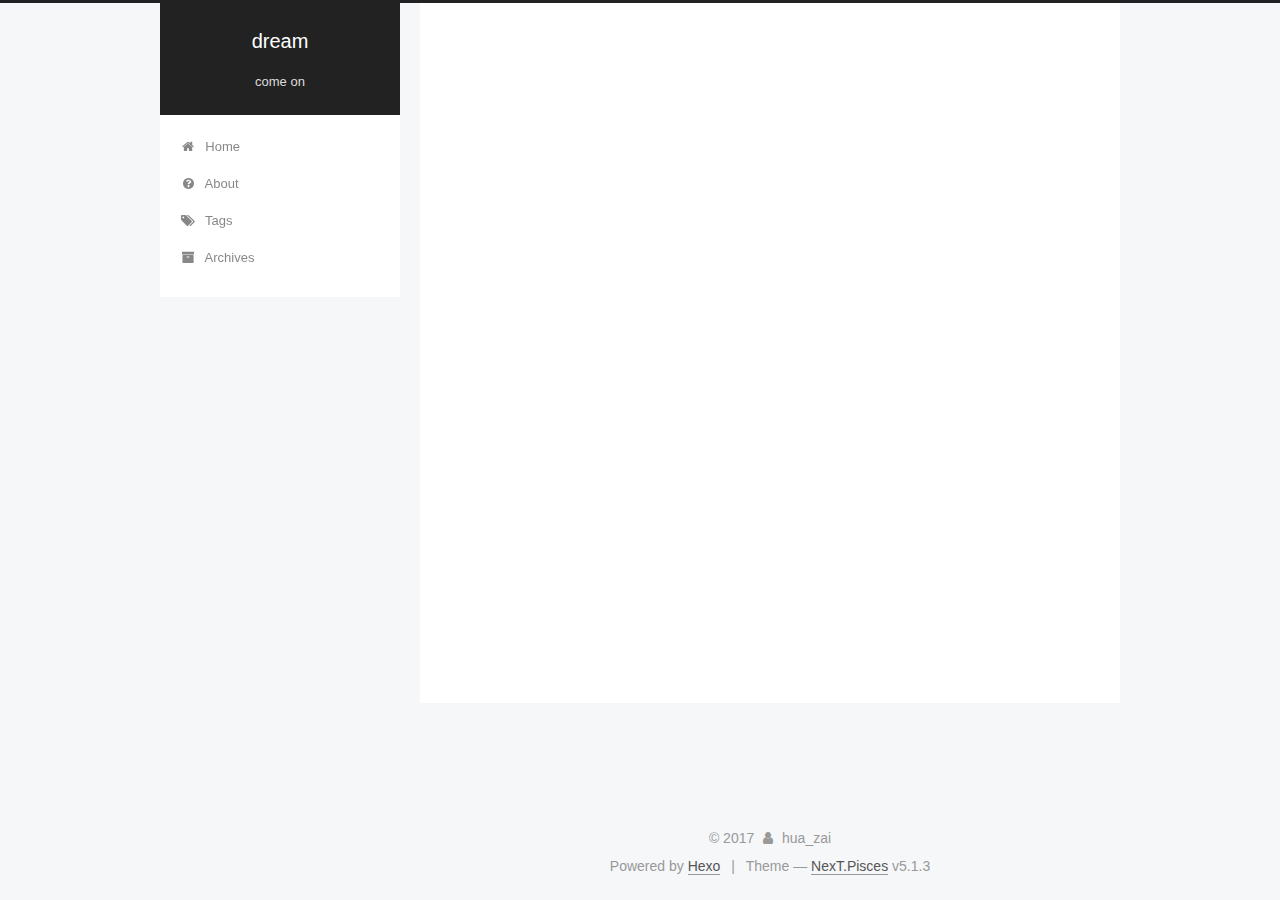
<file: tags/share/index.html>
<!DOCTYPE html>



  


<html class="theme-next pisces use-motion" lang="en">
<head>
  <meta charset="UTF-8"/>
<meta http-equiv="X-UA-Compatible" content="IE=edge" />
<meta name="viewport" content="width=device-width, initial-scale=1, maximum-scale=1"/>
<meta name="theme-color" content="#222">









<meta http-equiv="Cache-Control" content="no-transform" />
<meta http-equiv="Cache-Control" content="no-siteapp" />
















  
  
  <link href="/lib/fancybox/source/jquery.fancybox.css?v=2.1.5" rel="stylesheet" type="text/css" />







<link href="/lib/font-awesome/css/font-awesome.min.css?v=4.6.2" rel="stylesheet" type="text/css" />

<link href="/css/main.css?v=5.1.3" rel="stylesheet" type="text/css" />


  <link rel="apple-touch-icon" sizes="180x180" href="/images/apple-touch-icon-next.png?v=5.1.3">


  <link rel="icon" type="image/png" sizes="32x32" href="/images/favicon-32x32-next.png?v=5.1.3">


  <link rel="icon" type="image/png" sizes="16x16" href="/images/favicon-16x16-next.png?v=5.1.3">


  <link rel="mask-icon" href="/images/logo.svg?v=5.1.3" color="#222">





  <meta name="keywords" content="Hello Word" />





  <link rel="alternate" href="/atom.xml" title="dream" type="application/atom+xml" />






<meta name="description" content="I will share my life and skills when work get through">
<meta property="og:type" content="website">
<meta property="og:title" content="dream">
<meta property="og:url" content="http://yoursite.com/tags/share/index.html">
<meta property="og:site_name" content="dream">
<meta property="og:description" content="I will share my life and skills when work get through">
<meta property="og:locale" content="en">
<meta name="twitter:card" content="summary">
<meta name="twitter:title" content="dream">
<meta name="twitter:description" content="I will share my life and skills when work get through">



<script type="text/javascript" id="hexo.configurations">
  var NexT = window.NexT || {};
  var CONFIG = {
    root: '/',
    scheme: 'Pisces',
    version: '5.1.3',
    sidebar: {"position":"left","display":"post","offset":12,"b2t":false,"scrollpercent":false,"onmobile":false},
    fancybox: true,
    tabs: true,
    motion: {"enable":true,"async":false,"transition":{"post_block":"fadeIn","post_header":"slideDownIn","post_body":"slideDownIn","coll_header":"slideLeftIn","sidebar":"slideUpIn"}},
    duoshuo: {
      userId: '0',
      author: 'Author'
    },
    algolia: {
      applicationID: '',
      apiKey: '',
      indexName: '',
      hits: {"per_page":10},
      labels: {"input_placeholder":"Search for Posts","hits_empty":"We didn't find any results for the search: ${query}","hits_stats":"${hits} results found in ${time} ms"}
    }
  };
</script>



  <link rel="canonical" href="http://yoursite.com/tags/share/"/>





  <title>Tag: share | dream</title>
  








</head>

<body itemscope itemtype="http://schema.org/WebPage" lang="en">

  
  
    
  

  <div class="container sidebar-position-left ">
    <div class="headband"></div>

    <header id="header" class="header" itemscope itemtype="http://schema.org/WPHeader">
      <div class="header-inner"><div class="site-brand-wrapper">
  <div class="site-meta ">
    

    <div class="custom-logo-site-title">
      <a href="/"  class="brand" rel="start">
        <span class="logo-line-before"><i></i></span>
        <span class="site-title">dream</span>
        <span class="logo-line-after"><i></i></span>
      </a>
    </div>
      
        <p class="site-subtitle">come on</p>
      
  </div>

  <div class="site-nav-toggle">
    <button>
      <span class="btn-bar"></span>
      <span class="btn-bar"></span>
      <span class="btn-bar"></span>
    </button>
  </div>
</div>

<nav class="site-nav">
  

  
    <ul id="menu" class="menu">
      
        
        <li class="menu-item menu-item-home">
          <a href="/" rel="section">
            
              <i class="menu-item-icon fa fa-fw fa-home"></i> <br />
            
            Home
          </a>
        </li>
      
        
        <li class="menu-item menu-item-about">
          <a href="/about/" rel="section">
            
              <i class="menu-item-icon fa fa-fw fa-question-circle"></i> <br />
            
            About
          </a>
        </li>
      
        
        <li class="menu-item menu-item-tags">
          <a href="/tags/" rel="section">
            
              <i class="menu-item-icon fa fa-fw fa-tags"></i> <br />
            
            Tags
          </a>
        </li>
      
        
        <li class="menu-item menu-item-archives">
          <a href="/archives/" rel="section">
            
              <i class="menu-item-icon fa fa-fw fa-archive"></i> <br />
            
            Archives
          </a>
        </li>
      

      
    </ul>
  

  
</nav>



 </div>
    </header>

    <main id="main" class="main">
      <div class="main-inner">
        <div class="content-wrap">
          <div id="content" class="content">
            

  
  
  
  <div class="post-block tag">

    <div id="posts" class="posts-collapse">
      <div class="collection-title">
        <h1>share<small>Tag</small>
        </h1>
      </div>

      
        

  <article class="post post-type-normal" itemscope itemtype="http://schema.org/Article">
    <header class="post-header">

      <h2 class="post-title">
        
            <a class="post-title-link" href="/2017/12/23/postName/" itemprop="url">
              
                <span itemprop="name">postName</span>
              
            </a>
        
      </h2>

      <div class="post-meta">
        <time class="post-time" itemprop="dateCreated"
              datetime="2017-12-23T23:54:35+08:00"
              content="2017-12-23" >
          12-23
        </time>
      </div>

    </header>
  </article>


      
    </div>

  </div>
  
  
  

  


          </div>
          


          

        </div>
        
          
  
  <div class="sidebar-toggle">
    <div class="sidebar-toggle-line-wrap">
      <span class="sidebar-toggle-line sidebar-toggle-line-first"></span>
      <span class="sidebar-toggle-line sidebar-toggle-line-middle"></span>
      <span class="sidebar-toggle-line sidebar-toggle-line-last"></span>
    </div>
  </div>

  <aside id="sidebar" class="sidebar">
    
    <div class="sidebar-inner">

      

      

      <section class="site-overview-wrap sidebar-panel sidebar-panel-active">
        <div class="site-overview">
          <div class="site-author motion-element" itemprop="author" itemscope itemtype="http://schema.org/Person">
            
              <img class="site-author-image" itemprop="image"
                src="/images/wufan.png"
                alt="hua_zai" />
            
              <p class="site-author-name" itemprop="name">hua_zai</p>
              <p class="site-description motion-element" itemprop="description">I will share my life and skills when work get through</p>
          </div>

          <nav class="site-state motion-element">

            
              <div class="site-state-item site-state-posts">
              
                <a href="/archives/">
              
                  <span class="site-state-item-count">2</span>
                  <span class="site-state-item-name">posts</span>
                </a>
              </div>
            

            

            
              
              
              <div class="site-state-item site-state-tags">
                <a href="/tags/index.html">
                  <span class="site-state-item-count">1</span>
                  <span class="site-state-item-name">tags</span>
                </a>
              </div>
            

          </nav>

          
            <div class="feed-link motion-element">
              <a href="/atom.xml" rel="alternate">
                <i class="fa fa-rss"></i>
                RSS
              </a>
            </div>
          

          <div class="links-of-author motion-element">
            
              
                <span class="links-of-author-item">
                  <a href="https://github.com/alexlis" target="_blank" title="GitHub">
                    
                      <i class="fa fa-fw fa-github"></i>GitHub</a>
                </span>
              
                <span class="links-of-author-item">
                  <a href="mailto:mengzhonghua12@gmail.com" target="_blank" title="E-Mail">
                    
                      <i class="fa fa-fw fa-envelope"></i>E-Mail</a>
                </span>
              
            
          </div>

          
          

          
          

          

        </div>
      </section>

      

      

    </div>
  </aside>


        
      </div>
    </main>

    <footer id="footer" class="footer">
      <div class="footer-inner">
        <div class="copyright">&copy; <span itemprop="copyrightYear">2017</span>
  <span class="with-love">
    <i class="fa fa-user"></i>
  </span>
  <span class="author" itemprop="copyrightHolder">hua_zai</span>

  
</div>


  <div class="powered-by">Powered by <a class="theme-link" target="_blank" href="https://hexo.io">Hexo</a></div>



  <span class="post-meta-divider">|</span>



  <div class="theme-info">Theme &mdash; <a class="theme-link" target="_blank" href="https://github.com/iissnan/hexo-theme-next">NexT.Pisces</a> v5.1.3</div>




        







        
      </div>
    </footer>

    
      <div class="back-to-top">
        <i class="fa fa-arrow-up"></i>
        
      </div>
    

    

  </div>

  

<script type="text/javascript">
  if (Object.prototype.toString.call(window.Promise) !== '[object Function]') {
    window.Promise = null;
  }
</script>









  












  
  
    <script type="text/javascript" src="/lib/jquery/index.js?v=2.1.3"></script>
  

  
  
    <script type="text/javascript" src="/lib/fastclick/lib/fastclick.min.js?v=1.0.6"></script>
  

  
  
    <script type="text/javascript" src="/lib/jquery_lazyload/jquery.lazyload.js?v=1.9.7"></script>
  

  
  
    <script type="text/javascript" src="/lib/velocity/velocity.min.js?v=1.2.1"></script>
  

  
  
    <script type="text/javascript" src="/lib/velocity/velocity.ui.min.js?v=1.2.1"></script>
  

  
  
    <script type="text/javascript" src="/lib/fancybox/source/jquery.fancybox.pack.js?v=2.1.5"></script>
  


  


  <script type="text/javascript" src="/js/src/utils.js?v=5.1.3"></script>

  <script type="text/javascript" src="/js/src/motion.js?v=5.1.3"></script>



  
  


  <script type="text/javascript" src="/js/src/affix.js?v=5.1.3"></script>

  <script type="text/javascript" src="/js/src/schemes/pisces.js?v=5.1.3"></script>



  

  


  <script type="text/javascript" src="/js/src/bootstrap.js?v=5.1.3"></script>



  


  




	





  





  












  





  

  

  

  
  

  

  

  

</body>
</html>
</file>
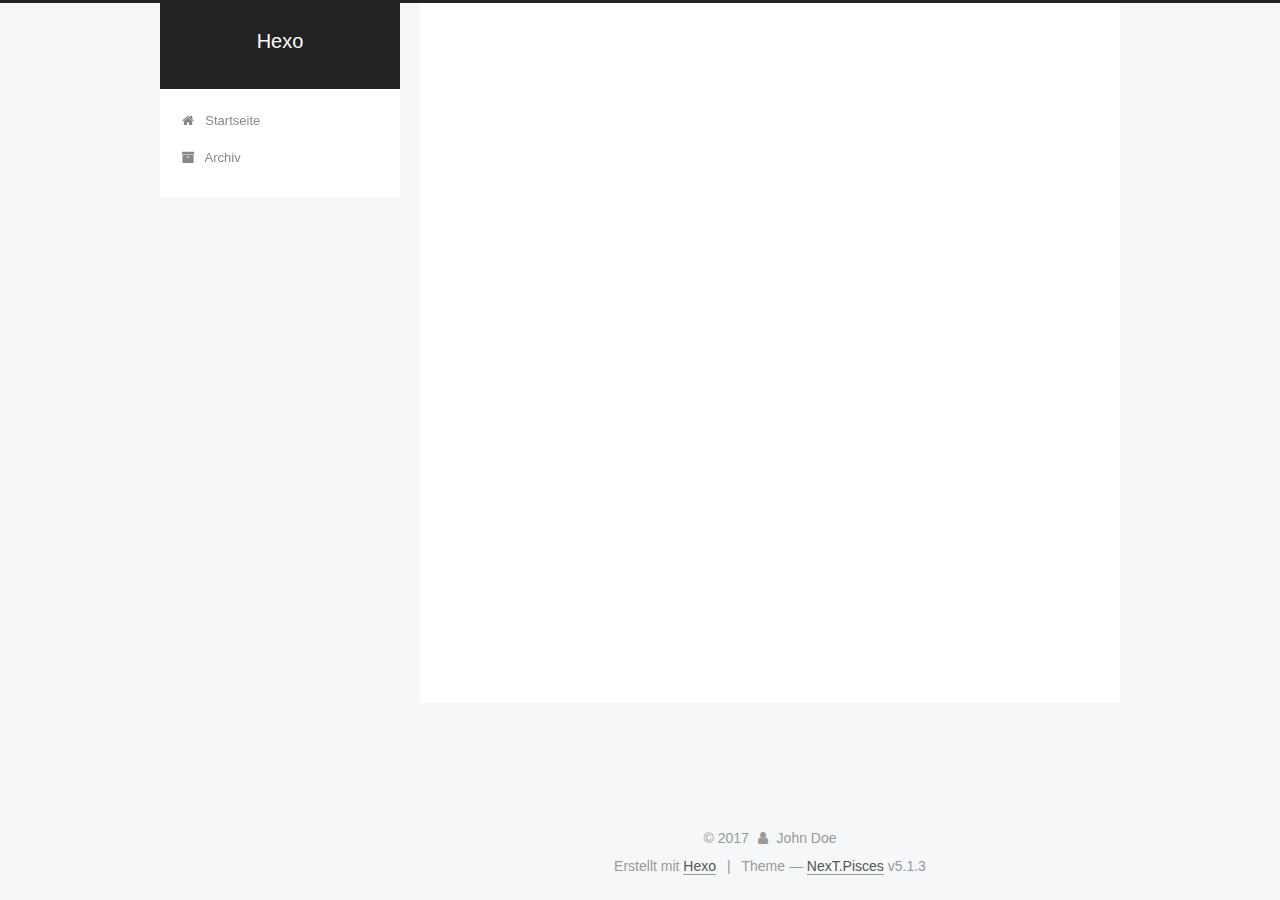
<file: archives/2017/12/index.html>
<!DOCTYPE html>



  


<html class="theme-next pisces use-motion" lang="">
<head>
  <meta charset="UTF-8"/>
<meta http-equiv="X-UA-Compatible" content="IE=edge" />
<meta name="viewport" content="width=device-width, initial-scale=1, maximum-scale=1"/>
<meta name="theme-color" content="#222">









<meta http-equiv="Cache-Control" content="no-transform" />
<meta http-equiv="Cache-Control" content="no-siteapp" />
















  
  
  <link href="/lib/fancybox/source/jquery.fancybox.css?v=2.1.5" rel="stylesheet" type="text/css" />







<link href="/lib/font-awesome/css/font-awesome.min.css?v=4.6.2" rel="stylesheet" type="text/css" />

<link href="/css/main.css?v=5.1.3" rel="stylesheet" type="text/css" />


  <link rel="apple-touch-icon" sizes="180x180" href="/images/apple-touch-icon-next.png?v=5.1.3">


  <link rel="icon" type="image/png" sizes="32x32" href="/images/favicon-32x32-next.png?v=5.1.3">


  <link rel="icon" type="image/png" sizes="16x16" href="/images/favicon-16x16-next.png?v=5.1.3">


  <link rel="mask-icon" href="/images/logo.svg?v=5.1.3" color="#222">





  <meta name="keywords" content="Hexo, NexT" />










<meta property="og:type" content="website">
<meta property="og:title" content="Hexo">
<meta property="og:url" content="http://yoursite.com/archives/2017/12/index.html">
<meta property="og:site_name" content="Hexo">
<meta name="twitter:card" content="summary">
<meta name="twitter:title" content="Hexo">



<script type="text/javascript" id="hexo.configurations">
  var NexT = window.NexT || {};
  var CONFIG = {
    root: '/',
    scheme: 'Pisces',
    version: '5.1.3',
    sidebar: {"position":"left","display":"post","offset":12,"b2t":false,"scrollpercent":false,"onmobile":false},
    fancybox: true,
    tabs: true,
    motion: {"enable":true,"async":false,"transition":{"post_block":"fadeIn","post_header":"slideDownIn","post_body":"slideDownIn","coll_header":"slideLeftIn","sidebar":"slideUpIn"}},
    duoshuo: {
      userId: '0',
      author: 'Author'
    },
    algolia: {
      applicationID: '',
      apiKey: '',
      indexName: '',
      hits: {"per_page":10},
      labels: {"input_placeholder":"Search for Posts","hits_empty":"We didn't find any results for the search: ${query}","hits_stats":"${hits} results found in ${time} ms"}
    }
  };
</script>



  <link rel="canonical" href="http://yoursite.com/archives/2017/12/"/>





  <title>Archiv | Hexo</title>
  








</head>

<body itemscope itemtype="http://schema.org/WebPage" lang="">

  
  
    
  

  <div class="container sidebar-position-left page-archive">
    <div class="headband"></div>

    <header id="header" class="header" itemscope itemtype="http://schema.org/WPHeader">
      <div class="header-inner"><div class="site-brand-wrapper">
  <div class="site-meta ">
    

    <div class="custom-logo-site-title">
      <a href="/"  class="brand" rel="start">
        <span class="logo-line-before"><i></i></span>
        <span class="site-title">Hexo</span>
        <span class="logo-line-after"><i></i></span>
      </a>
    </div>
      
        <p class="site-subtitle"></p>
      
  </div>

  <div class="site-nav-toggle">
    <button>
      <span class="btn-bar"></span>
      <span class="btn-bar"></span>
      <span class="btn-bar"></span>
    </button>
  </div>
</div>

<nav class="site-nav">
  

  
    <ul id="menu" class="menu">
      
        
        <li class="menu-item menu-item-home">
          <a href="/" rel="section">
            
              <i class="menu-item-icon fa fa-fw fa-home"></i> <br />
            
            Startseite
          </a>
        </li>
      
        
        <li class="menu-item menu-item-archives">
          <a href="/archives/" rel="section">
            
              <i class="menu-item-icon fa fa-fw fa-archive"></i> <br />
            
            Archiv
          </a>
        </li>
      

      
    </ul>
  

  
</nav>



 </div>
    </header>

    <main id="main" class="main">
      <div class="main-inner">
        <div class="content-wrap">
          <div id="content" class="content">
            

  
  
  
  <div class="post-block archive">
    <div id="posts" class="posts-collapse">
      <span class="archive-move-on"></span>

      <span class="archive-page-counter">
        
        
        
          
        
        Öhm..! Insgesamt 2 Artikel. Bleib dran.
      </span>

      

        
        
        

        
          
          <div class="collection-title">
            <h1 class="archive-year" id="archive-year-2017">2017</h1>
          </div>
        
        

        

  <article class="post post-type-normal" itemscope itemtype="http://schema.org/Article">
    <header class="post-header">

      <h2 class="post-title">
        
            <a class="post-title-link" href="/2017/12/23/postName/" itemprop="url">
              
                <span itemprop="name">postName</span>
              
            </a>
        
      </h2>

      <div class="post-meta">
        <time class="post-time" itemprop="dateCreated"
              datetime="2017-12-23T23:54:35+08:00"
              content="2017-12-23" >
          12-23
        </time>
      </div>

    </header>
  </article>



      

        
        
        

        
        

        

  <article class="post post-type-normal" itemscope itemtype="http://schema.org/Article">
    <header class="post-header">

      <h2 class="post-title">
        
            <a class="post-title-link" href="/2017/12/23/hello-world/" itemprop="url">
              
                <span itemprop="name">Hello World</span>
              
            </a>
        
      </h2>

      <div class="post-meta">
        <time class="post-time" itemprop="dateCreated"
              datetime="2017-12-23T23:45:59+08:00"
              content="2017-12-23" >
          12-23
        </time>
      </div>

    </header>
  </article>



      

    </div>
  </div>
  
  
  

  



          </div>
          


          

        </div>
        
          
  
  <div class="sidebar-toggle">
    <div class="sidebar-toggle-line-wrap">
      <span class="sidebar-toggle-line sidebar-toggle-line-first"></span>
      <span class="sidebar-toggle-line sidebar-toggle-line-middle"></span>
      <span class="sidebar-toggle-line sidebar-toggle-line-last"></span>
    </div>
  </div>

  <aside id="sidebar" class="sidebar">
    
    <div class="sidebar-inner">

      

      

      <section class="site-overview-wrap sidebar-panel sidebar-panel-active">
        <div class="site-overview">
          <div class="site-author motion-element" itemprop="author" itemscope itemtype="http://schema.org/Person">
            
              <p class="site-author-name" itemprop="name">John Doe</p>
              <p class="site-description motion-element" itemprop="description"></p>
          </div>

          <nav class="site-state motion-element">

            
              <div class="site-state-item site-state-posts">
              
                <a href="/archives/">
              
                  <span class="site-state-item-count">2</span>
                  <span class="site-state-item-name">Artikel</span>
                </a>
              </div>
            

            

            

          </nav>

          

          <div class="links-of-author motion-element">
            
          </div>

          
          

          
          

          

        </div>
      </section>

      

      

    </div>
  </aside>


        
      </div>
    </main>

    <footer id="footer" class="footer">
      <div class="footer-inner">
        <div class="copyright">&copy; <span itemprop="copyrightYear">2017</span>
  <span class="with-love">
    <i class="fa fa-user"></i>
  </span>
  <span class="author" itemprop="copyrightHolder">John Doe</span>

  
</div>


  <div class="powered-by">Erstellt mit  <a class="theme-link" target="_blank" href="https://hexo.io">Hexo</a></div>



  <span class="post-meta-divider">|</span>



  <div class="theme-info">Theme &mdash; <a class="theme-link" target="_blank" href="https://github.com/iissnan/hexo-theme-next">NexT.Pisces</a> v5.1.3</div>




        







        
      </div>
    </footer>

    
      <div class="back-to-top">
        <i class="fa fa-arrow-up"></i>
        
      </div>
    

    

  </div>

  

<script type="text/javascript">
  if (Object.prototype.toString.call(window.Promise) !== '[object Function]') {
    window.Promise = null;
  }
</script>









  












  
  
    <script type="text/javascript" src="/lib/jquery/index.js?v=2.1.3"></script>
  

  
  
    <script type="text/javascript" src="/lib/fastclick/lib/fastclick.min.js?v=1.0.6"></script>
  

  
  
    <script type="text/javascript" src="/lib/jquery_lazyload/jquery.lazyload.js?v=1.9.7"></script>
  

  
  
    <script type="text/javascript" src="/lib/velocity/velocity.min.js?v=1.2.1"></script>
  

  
  
    <script type="text/javascript" src="/lib/velocity/velocity.ui.min.js?v=1.2.1"></script>
  

  
  
    <script type="text/javascript" src="/lib/fancybox/source/jquery.fancybox.pack.js?v=2.1.5"></script>
  


  


  <script type="text/javascript" src="/js/src/utils.js?v=5.1.3"></script>

  <script type="text/javascript" src="/js/src/motion.js?v=5.1.3"></script>



  
  


  <script type="text/javascript" src="/js/src/affix.js?v=5.1.3"></script>

  <script type="text/javascript" src="/js/src/schemes/pisces.js?v=5.1.3"></script>



  

  


  <script type="text/javascript" src="/js/src/bootstrap.js?v=5.1.3"></script>



  


  




	





  





  












  





  

  

  

  
  

  

  

  

</body>
</html>
</file>
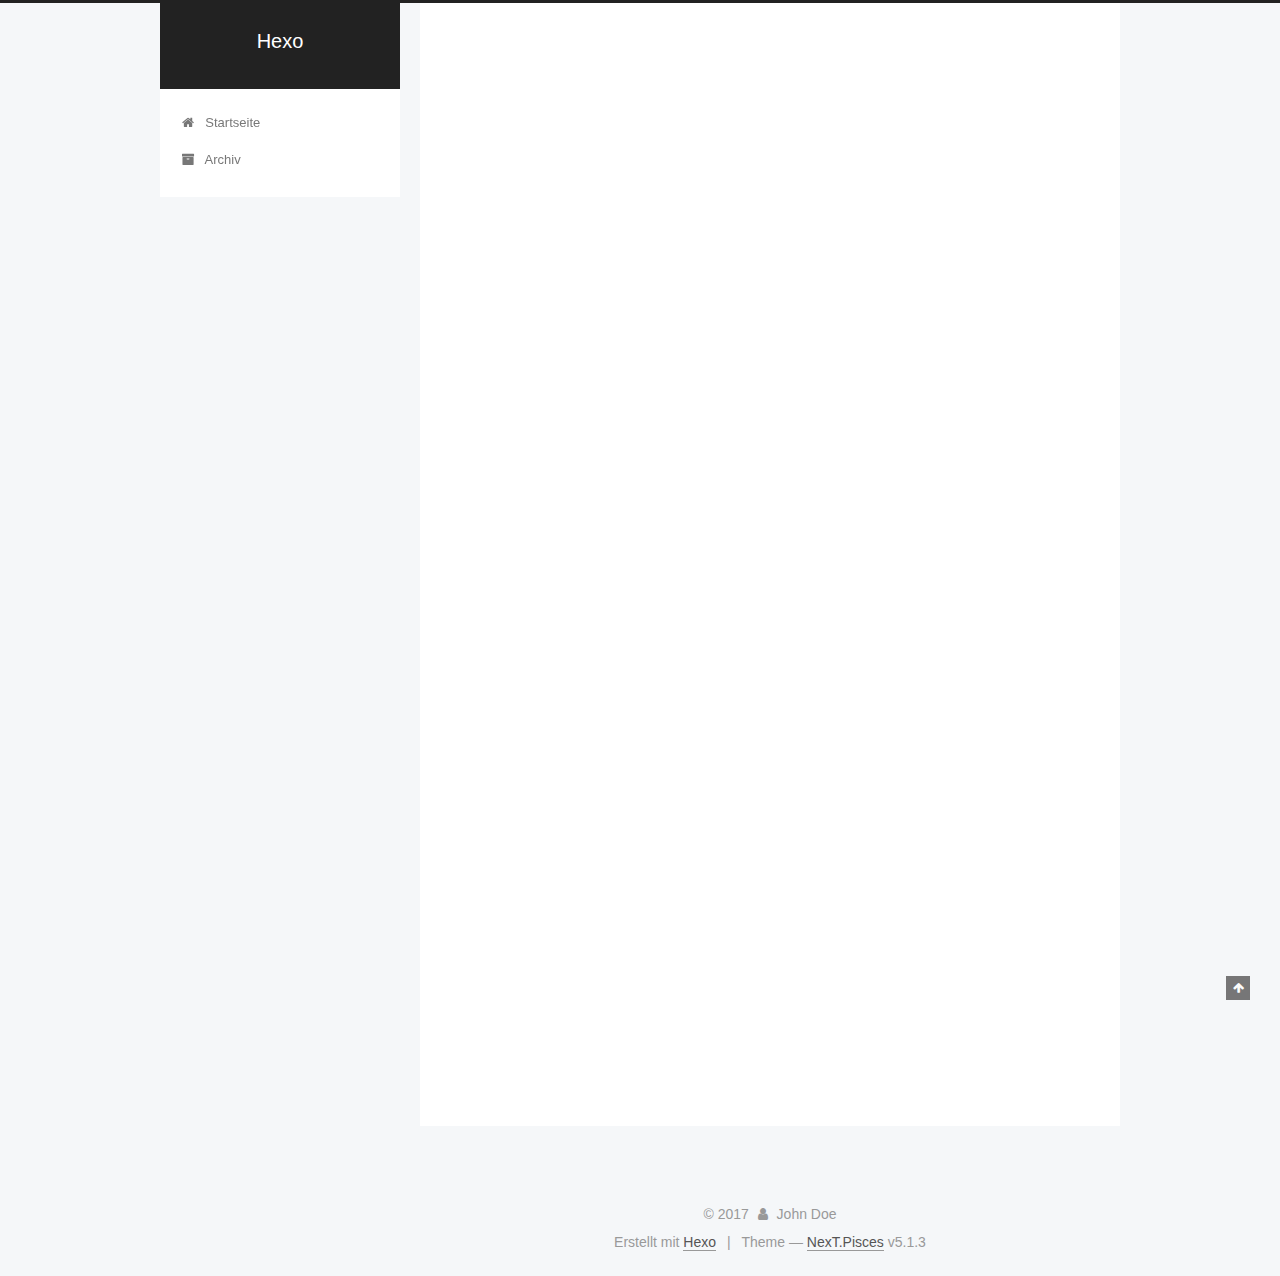
<file: 2017/12/23/hello-world/index.html>
<!DOCTYPE html>



  


<html class="theme-next pisces use-motion" lang="">
<head>
  <meta charset="UTF-8"/>
<meta http-equiv="X-UA-Compatible" content="IE=edge" />
<meta name="viewport" content="width=device-width, initial-scale=1, maximum-scale=1"/>
<meta name="theme-color" content="#222">









<meta http-equiv="Cache-Control" content="no-transform" />
<meta http-equiv="Cache-Control" content="no-siteapp" />
















  
  
  <link href="/lib/fancybox/source/jquery.fancybox.css?v=2.1.5" rel="stylesheet" type="text/css" />







<link href="/lib/font-awesome/css/font-awesome.min.css?v=4.6.2" rel="stylesheet" type="text/css" />

<link href="/css/main.css?v=5.1.3" rel="stylesheet" type="text/css" />


  <link rel="apple-touch-icon" sizes="180x180" href="/images/apple-touch-icon-next.png?v=5.1.3">


  <link rel="icon" type="image/png" sizes="32x32" href="/images/favicon-32x32-next.png?v=5.1.3">


  <link rel="icon" type="image/png" sizes="16x16" href="/images/favicon-16x16-next.png?v=5.1.3">


  <link rel="mask-icon" href="/images/logo.svg?v=5.1.3" color="#222">





  <meta name="keywords" content="Hexo, NexT" />










<meta name="description" content="Welcome to Hexo! This is your very first post. Check documentation for more info. If you get any problems when using Hexo, you can find the answer in troubleshooting or you can ask me on GitHub. Quick">
<meta property="og:type" content="article">
<meta property="og:title" content="Hello World">
<meta property="og:url" content="http://yoursite.com/2017/12/23/hello-world/index.html">
<meta property="og:site_name" content="Hexo">
<meta property="og:description" content="Welcome to Hexo! This is your very first post. Check documentation for more info. If you get any problems when using Hexo, you can find the answer in troubleshooting or you can ask me on GitHub. Quick">
<meta property="og:updated_time" content="2017-12-23T15:45:59.116Z">
<meta name="twitter:card" content="summary">
<meta name="twitter:title" content="Hello World">
<meta name="twitter:description" content="Welcome to Hexo! This is your very first post. Check documentation for more info. If you get any problems when using Hexo, you can find the answer in troubleshooting or you can ask me on GitHub. Quick">



<script type="text/javascript" id="hexo.configurations">
  var NexT = window.NexT || {};
  var CONFIG = {
    root: '/',
    scheme: 'Pisces',
    version: '5.1.3',
    sidebar: {"position":"left","display":"post","offset":12,"b2t":false,"scrollpercent":false,"onmobile":false},
    fancybox: true,
    tabs: true,
    motion: {"enable":true,"async":false,"transition":{"post_block":"fadeIn","post_header":"slideDownIn","post_body":"slideDownIn","coll_header":"slideLeftIn","sidebar":"slideUpIn"}},
    duoshuo: {
      userId: '0',
      author: 'Author'
    },
    algolia: {
      applicationID: '',
      apiKey: '',
      indexName: '',
      hits: {"per_page":10},
      labels: {"input_placeholder":"Search for Posts","hits_empty":"We didn't find any results for the search: ${query}","hits_stats":"${hits} results found in ${time} ms"}
    }
  };
</script>



  <link rel="canonical" href="http://yoursite.com/2017/12/23/hello-world/"/>





  <title>Hello World | Hexo</title>
  








</head>

<body itemscope itemtype="http://schema.org/WebPage" lang="">

  
  
    
  

  <div class="container sidebar-position-left page-post-detail">
    <div class="headband"></div>

    <header id="header" class="header" itemscope itemtype="http://schema.org/WPHeader">
      <div class="header-inner"><div class="site-brand-wrapper">
  <div class="site-meta ">
    

    <div class="custom-logo-site-title">
      <a href="/"  class="brand" rel="start">
        <span class="logo-line-before"><i></i></span>
        <span class="site-title">Hexo</span>
        <span class="logo-line-after"><i></i></span>
      </a>
    </div>
      
        <p class="site-subtitle"></p>
      
  </div>

  <div class="site-nav-toggle">
    <button>
      <span class="btn-bar"></span>
      <span class="btn-bar"></span>
      <span class="btn-bar"></span>
    </button>
  </div>
</div>

<nav class="site-nav">
  

  
    <ul id="menu" class="menu">
      
        
        <li class="menu-item menu-item-home">
          <a href="/" rel="section">
            
              <i class="menu-item-icon fa fa-fw fa-home"></i> <br />
            
            Startseite
          </a>
        </li>
      
        
        <li class="menu-item menu-item-archives">
          <a href="/archives/" rel="section">
            
              <i class="menu-item-icon fa fa-fw fa-archive"></i> <br />
            
            Archiv
          </a>
        </li>
      

      
    </ul>
  

  
</nav>



 </div>
    </header>

    <main id="main" class="main">
      <div class="main-inner">
        <div class="content-wrap">
          <div id="content" class="content">
            

  <div id="posts" class="posts-expand">
    

  

  
  
  

  <article class="post post-type-normal" itemscope itemtype="http://schema.org/Article">
  
  
  
  <div class="post-block">
    <link itemprop="mainEntityOfPage" href="http://yoursite.com/2017/12/23/hello-world/">

    <span hidden itemprop="author" itemscope itemtype="http://schema.org/Person">
      <meta itemprop="name" content="John Doe">
      <meta itemprop="description" content="">
      <meta itemprop="image" content="/images/avatar.gif">
    </span>

    <span hidden itemprop="publisher" itemscope itemtype="http://schema.org/Organization">
      <meta itemprop="name" content="Hexo">
    </span>

    
      <header class="post-header">

        
        
          <h1 class="post-title" itemprop="name headline">Hello World</h1>
        

        <div class="post-meta">
          <span class="post-time">
            
              <span class="post-meta-item-icon">
                <i class="fa fa-calendar-o"></i>
              </span>
              
                <span class="post-meta-item-text">Veröffentlicht am</span>
              
              <time title="Post created" itemprop="dateCreated datePublished" datetime="2017-12-23T23:45:59+08:00">
                2017-12-23
              </time>
            

            

            
          </span>

          

          
            
          

          
          

          

          

          

        </div>
      </header>
    

    
    
    
    <div class="post-body" itemprop="articleBody">

      
      

      
        <p>Welcome to <a href="https://hexo.io/" target="_blank" rel="noopener">Hexo</a>! This is your very first post. Check <a href="https://hexo.io/docs/" target="_blank" rel="noopener">documentation</a> for more info. If you get any problems when using Hexo, you can find the answer in <a href="https://hexo.io/docs/troubleshooting.html" target="_blank" rel="noopener">troubleshooting</a> or you can ask me on <a href="https://github.com/hexojs/hexo/issues" target="_blank" rel="noopener">GitHub</a>.</p>
<h2 id="Quick-Start"><a href="#Quick-Start" class="headerlink" title="Quick Start"></a>Quick Start</h2><h3 id="Create-a-new-post"><a href="#Create-a-new-post" class="headerlink" title="Create a new post"></a>Create a new post</h3><figure class="highlight bash"><table><tr><td class="gutter"><pre><span class="line">1</span><br></pre></td><td class="code"><pre><span class="line">$ hexo new <span class="string">"My New Post"</span></span><br></pre></td></tr></table></figure>
<p>More info: <a href="https://hexo.io/docs/writing.html" target="_blank" rel="noopener">Writing</a></p>
<h3 id="Run-server"><a href="#Run-server" class="headerlink" title="Run server"></a>Run server</h3><figure class="highlight bash"><table><tr><td class="gutter"><pre><span class="line">1</span><br></pre></td><td class="code"><pre><span class="line">$ hexo server</span><br></pre></td></tr></table></figure>
<p>More info: <a href="https://hexo.io/docs/server.html" target="_blank" rel="noopener">Server</a></p>
<h3 id="Generate-static-files"><a href="#Generate-static-files" class="headerlink" title="Generate static files"></a>Generate static files</h3><figure class="highlight bash"><table><tr><td class="gutter"><pre><span class="line">1</span><br></pre></td><td class="code"><pre><span class="line">$ hexo generate</span><br></pre></td></tr></table></figure>
<p>More info: <a href="https://hexo.io/docs/generating.html" target="_blank" rel="noopener">Generating</a></p>
<h3 id="Deploy-to-remote-sites"><a href="#Deploy-to-remote-sites" class="headerlink" title="Deploy to remote sites"></a>Deploy to remote sites</h3><figure class="highlight bash"><table><tr><td class="gutter"><pre><span class="line">1</span><br></pre></td><td class="code"><pre><span class="line">$ hexo deploy</span><br></pre></td></tr></table></figure>
<p>More info: <a href="https://hexo.io/docs/deployment.html" target="_blank" rel="noopener">Deployment</a></p>

      
    </div>
    
    
    

    

    

    

    <footer class="post-footer">
      

      
      
      

      
        <div class="post-nav">
          <div class="post-nav-next post-nav-item">
            
          </div>

          <span class="post-nav-divider"></span>

          <div class="post-nav-prev post-nav-item">
            
              <a href="/2017/12/23/postName/" rel="prev" title="postName">
                postName <i class="fa fa-chevron-right"></i>
              </a>
            
          </div>
        </div>
      

      
      
    </footer>
  </div>
  
  
  
  </article>



    <div class="post-spread">
      
    </div>
  </div>


          </div>
          


          

  



        </div>
        
          
  
  <div class="sidebar-toggle">
    <div class="sidebar-toggle-line-wrap">
      <span class="sidebar-toggle-line sidebar-toggle-line-first"></span>
      <span class="sidebar-toggle-line sidebar-toggle-line-middle"></span>
      <span class="sidebar-toggle-line sidebar-toggle-line-last"></span>
    </div>
  </div>

  <aside id="sidebar" class="sidebar">
    
    <div class="sidebar-inner">

      

      
        <ul class="sidebar-nav motion-element">
          <li class="sidebar-nav-toc sidebar-nav-active" data-target="post-toc-wrap">
            Inhaltsverzeichnis
          </li>
          <li class="sidebar-nav-overview" data-target="site-overview-wrap">
            Übersicht
          </li>
        </ul>
      

      <section class="site-overview-wrap sidebar-panel">
        <div class="site-overview">
          <div class="site-author motion-element" itemprop="author" itemscope itemtype="http://schema.org/Person">
            
              <p class="site-author-name" itemprop="name">John Doe</p>
              <p class="site-description motion-element" itemprop="description"></p>
          </div>

          <nav class="site-state motion-element">

            
              <div class="site-state-item site-state-posts">
              
                <a href="/archives/">
              
                  <span class="site-state-item-count">2</span>
                  <span class="site-state-item-name">Artikel</span>
                </a>
              </div>
            

            

            

          </nav>

          

          <div class="links-of-author motion-element">
            
          </div>

          
          

          
          

          

        </div>
      </section>

      
      <!--noindex-->
        <section class="post-toc-wrap motion-element sidebar-panel sidebar-panel-active">
          <div class="post-toc">

            
              
            

            
              <div class="post-toc-content"><ol class="nav"><li class="nav-item nav-level-2"><a class="nav-link" href="#Quick-Start"><span class="nav-number">1.</span> <span class="nav-text">Quick Start</span></a><ol class="nav-child"><li class="nav-item nav-level-3"><a class="nav-link" href="#Create-a-new-post"><span class="nav-number">1.1.</span> <span class="nav-text">Create a new post</span></a></li><li class="nav-item nav-level-3"><a class="nav-link" href="#Run-server"><span class="nav-number">1.2.</span> <span class="nav-text">Run server</span></a></li><li class="nav-item nav-level-3"><a class="nav-link" href="#Generate-static-files"><span class="nav-number">1.3.</span> <span class="nav-text">Generate static files</span></a></li><li class="nav-item nav-level-3"><a class="nav-link" href="#Deploy-to-remote-sites"><span class="nav-number">1.4.</span> <span class="nav-text">Deploy to remote sites</span></a></li></ol></li></ol></div>
            

          </div>
        </section>
      <!--/noindex-->
      

      

    </div>
  </aside>


        
      </div>
    </main>

    <footer id="footer" class="footer">
      <div class="footer-inner">
        <div class="copyright">&copy; <span itemprop="copyrightYear">2017</span>
  <span class="with-love">
    <i class="fa fa-user"></i>
  </span>
  <span class="author" itemprop="copyrightHolder">John Doe</span>

  
</div>


  <div class="powered-by">Erstellt mit  <a class="theme-link" target="_blank" href="https://hexo.io">Hexo</a></div>



  <span class="post-meta-divider">|</span>



  <div class="theme-info">Theme &mdash; <a class="theme-link" target="_blank" href="https://github.com/iissnan/hexo-theme-next">NexT.Pisces</a> v5.1.3</div>




        







        
      </div>
    </footer>

    
      <div class="back-to-top">
        <i class="fa fa-arrow-up"></i>
        
      </div>
    

    

  </div>

  

<script type="text/javascript">
  if (Object.prototype.toString.call(window.Promise) !== '[object Function]') {
    window.Promise = null;
  }
</script>









  












  
  
    <script type="text/javascript" src="/lib/jquery/index.js?v=2.1.3"></script>
  

  
  
    <script type="text/javascript" src="/lib/fastclick/lib/fastclick.min.js?v=1.0.6"></script>
  

  
  
    <script type="text/javascript" src="/lib/jquery_lazyload/jquery.lazyload.js?v=1.9.7"></script>
  

  
  
    <script type="text/javascript" src="/lib/velocity/velocity.min.js?v=1.2.1"></script>
  

  
  
    <script type="text/javascript" src="/lib/velocity/velocity.ui.min.js?v=1.2.1"></script>
  

  
  
    <script type="text/javascript" src="/lib/fancybox/source/jquery.fancybox.pack.js?v=2.1.5"></script>
  


  


  <script type="text/javascript" src="/js/src/utils.js?v=5.1.3"></script>

  <script type="text/javascript" src="/js/src/motion.js?v=5.1.3"></script>



  
  


  <script type="text/javascript" src="/js/src/affix.js?v=5.1.3"></script>

  <script type="text/javascript" src="/js/src/schemes/pisces.js?v=5.1.3"></script>



  
  <script type="text/javascript" src="/js/src/scrollspy.js?v=5.1.3"></script>
<script type="text/javascript" src="/js/src/post-details.js?v=5.1.3"></script>



  


  <script type="text/javascript" src="/js/src/bootstrap.js?v=5.1.3"></script>



  


  




	





  





  












  





  

  

  

  
  

  

  

  

</body>
</html>
</file>
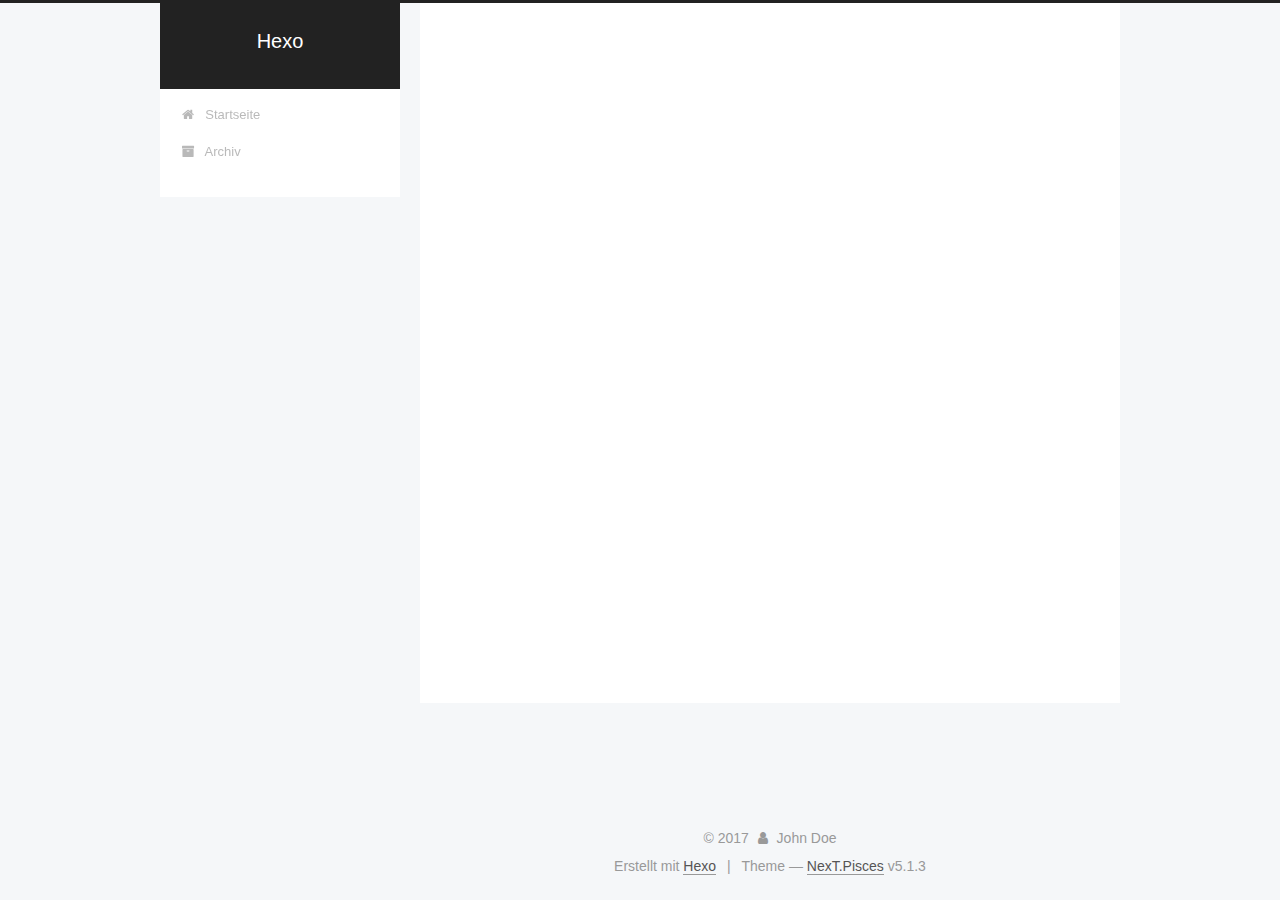
<file: 2017/12/23/postName/index.html>
<!DOCTYPE html>



  


<html class="theme-next pisces use-motion" lang="">
<head>
  <meta charset="UTF-8"/>
<meta http-equiv="X-UA-Compatible" content="IE=edge" />
<meta name="viewport" content="width=device-width, initial-scale=1, maximum-scale=1"/>
<meta name="theme-color" content="#222">









<meta http-equiv="Cache-Control" content="no-transform" />
<meta http-equiv="Cache-Control" content="no-siteapp" />
















  
  
  <link href="/lib/fancybox/source/jquery.fancybox.css?v=2.1.5" rel="stylesheet" type="text/css" />







<link href="/lib/font-awesome/css/font-awesome.min.css?v=4.6.2" rel="stylesheet" type="text/css" />

<link href="/css/main.css?v=5.1.3" rel="stylesheet" type="text/css" />


  <link rel="apple-touch-icon" sizes="180x180" href="/images/apple-touch-icon-next.png?v=5.1.3">


  <link rel="icon" type="image/png" sizes="32x32" href="/images/favicon-32x32-next.png?v=5.1.3">


  <link rel="icon" type="image/png" sizes="16x16" href="/images/favicon-16x16-next.png?v=5.1.3">


  <link rel="mask-icon" href="/images/logo.svg?v=5.1.3" color="#222">





  <meta name="keywords" content="Hexo, NexT" />










<meta name="description" content="first commitI really excited because builded the blog spent a lot of timeespecially installed nodejs I love my mother and father ,my mother take care of me meticulously">
<meta property="og:type" content="article">
<meta property="og:title" content="postName">
<meta property="og:url" content="http://yoursite.com/2017/12/23/postName/index.html">
<meta property="og:site_name" content="Hexo">
<meta property="og:description" content="first commitI really excited because builded the blog spent a lot of timeespecially installed nodejs I love my mother and father ,my mother take care of me meticulously">
<meta property="og:updated_time" content="2017-12-23T16:01:51.367Z">
<meta name="twitter:card" content="summary">
<meta name="twitter:title" content="postName">
<meta name="twitter:description" content="first commitI really excited because builded the blog spent a lot of timeespecially installed nodejs I love my mother and father ,my mother take care of me meticulously">



<script type="text/javascript" id="hexo.configurations">
  var NexT = window.NexT || {};
  var CONFIG = {
    root: '/',
    scheme: 'Pisces',
    version: '5.1.3',
    sidebar: {"position":"left","display":"post","offset":12,"b2t":false,"scrollpercent":false,"onmobile":false},
    fancybox: true,
    tabs: true,
    motion: {"enable":true,"async":false,"transition":{"post_block":"fadeIn","post_header":"slideDownIn","post_body":"slideDownIn","coll_header":"slideLeftIn","sidebar":"slideUpIn"}},
    duoshuo: {
      userId: '0',
      author: 'Author'
    },
    algolia: {
      applicationID: '',
      apiKey: '',
      indexName: '',
      hits: {"per_page":10},
      labels: {"input_placeholder":"Search for Posts","hits_empty":"We didn't find any results for the search: ${query}","hits_stats":"${hits} results found in ${time} ms"}
    }
  };
</script>



  <link rel="canonical" href="http://yoursite.com/2017/12/23/postName/"/>





  <title>postName | Hexo</title>
  








</head>

<body itemscope itemtype="http://schema.org/WebPage" lang="">

  
  
    
  

  <div class="container sidebar-position-left page-post-detail">
    <div class="headband"></div>

    <header id="header" class="header" itemscope itemtype="http://schema.org/WPHeader">
      <div class="header-inner"><div class="site-brand-wrapper">
  <div class="site-meta ">
    

    <div class="custom-logo-site-title">
      <a href="/"  class="brand" rel="start">
        <span class="logo-line-before"><i></i></span>
        <span class="site-title">Hexo</span>
        <span class="logo-line-after"><i></i></span>
      </a>
    </div>
      
        <p class="site-subtitle"></p>
      
  </div>

  <div class="site-nav-toggle">
    <button>
      <span class="btn-bar"></span>
      <span class="btn-bar"></span>
      <span class="btn-bar"></span>
    </button>
  </div>
</div>

<nav class="site-nav">
  

  
    <ul id="menu" class="menu">
      
        
        <li class="menu-item menu-item-home">
          <a href="/" rel="section">
            
              <i class="menu-item-icon fa fa-fw fa-home"></i> <br />
            
            Startseite
          </a>
        </li>
      
        
        <li class="menu-item menu-item-archives">
          <a href="/archives/" rel="section">
            
              <i class="menu-item-icon fa fa-fw fa-archive"></i> <br />
            
            Archiv
          </a>
        </li>
      

      
    </ul>
  

  
</nav>



 </div>
    </header>

    <main id="main" class="main">
      <div class="main-inner">
        <div class="content-wrap">
          <div id="content" class="content">
            

  <div id="posts" class="posts-expand">
    

  

  
  
  

  <article class="post post-type-normal" itemscope itemtype="http://schema.org/Article">
  
  
  
  <div class="post-block">
    <link itemprop="mainEntityOfPage" href="http://yoursite.com/2017/12/23/postName/">

    <span hidden itemprop="author" itemscope itemtype="http://schema.org/Person">
      <meta itemprop="name" content="John Doe">
      <meta itemprop="description" content="">
      <meta itemprop="image" content="/images/avatar.gif">
    </span>

    <span hidden itemprop="publisher" itemscope itemtype="http://schema.org/Organization">
      <meta itemprop="name" content="Hexo">
    </span>

    
      <header class="post-header">

        
        
          <h1 class="post-title" itemprop="name headline">postName</h1>
        

        <div class="post-meta">
          <span class="post-time">
            
              <span class="post-meta-item-icon">
                <i class="fa fa-calendar-o"></i>
              </span>
              
                <span class="post-meta-item-text">Veröffentlicht am</span>
              
              <time title="Post created" itemprop="dateCreated datePublished" datetime="2017-12-23T23:54:35+08:00">
                2017-12-23
              </time>
            

            

            
          </span>

          

          
            
          

          
          

          

          

          

        </div>
      </header>
    

    
    
    
    <div class="post-body" itemprop="articleBody">

      
      

      
        <p>first commit<br>I really excited because builded the blog spent a lot of time<br>especially installed nodejs</p>
<p>I love my mother and father ,my mother take care of me meticulously</p>

      
    </div>
    
    
    

    

    

    

    <footer class="post-footer">
      

      
      
      

      
        <div class="post-nav">
          <div class="post-nav-next post-nav-item">
            
              <a href="/2017/12/23/hello-world/" rel="next" title="Hello World">
                <i class="fa fa-chevron-left"></i> Hello World
              </a>
            
          </div>

          <span class="post-nav-divider"></span>

          <div class="post-nav-prev post-nav-item">
            
          </div>
        </div>
      

      
      
    </footer>
  </div>
  
  
  
  </article>



    <div class="post-spread">
      
    </div>
  </div>


          </div>
          


          

  



        </div>
        
          
  
  <div class="sidebar-toggle">
    <div class="sidebar-toggle-line-wrap">
      <span class="sidebar-toggle-line sidebar-toggle-line-first"></span>
      <span class="sidebar-toggle-line sidebar-toggle-line-middle"></span>
      <span class="sidebar-toggle-line sidebar-toggle-line-last"></span>
    </div>
  </div>

  <aside id="sidebar" class="sidebar">
    
    <div class="sidebar-inner">

      

      

      <section class="site-overview-wrap sidebar-panel sidebar-panel-active">
        <div class="site-overview">
          <div class="site-author motion-element" itemprop="author" itemscope itemtype="http://schema.org/Person">
            
              <p class="site-author-name" itemprop="name">John Doe</p>
              <p class="site-description motion-element" itemprop="description"></p>
          </div>

          <nav class="site-state motion-element">

            
              <div class="site-state-item site-state-posts">
              
                <a href="/archives/">
              
                  <span class="site-state-item-count">2</span>
                  <span class="site-state-item-name">Artikel</span>
                </a>
              </div>
            

            

            

          </nav>

          

          <div class="links-of-author motion-element">
            
          </div>

          
          

          
          

          

        </div>
      </section>

      

      

    </div>
  </aside>


        
      </div>
    </main>

    <footer id="footer" class="footer">
      <div class="footer-inner">
        <div class="copyright">&copy; <span itemprop="copyrightYear">2017</span>
  <span class="with-love">
    <i class="fa fa-user"></i>
  </span>
  <span class="author" itemprop="copyrightHolder">John Doe</span>

  
</div>


  <div class="powered-by">Erstellt mit  <a class="theme-link" target="_blank" href="https://hexo.io">Hexo</a></div>



  <span class="post-meta-divider">|</span>



  <div class="theme-info">Theme &mdash; <a class="theme-link" target="_blank" href="https://github.com/iissnan/hexo-theme-next">NexT.Pisces</a> v5.1.3</div>




        







        
      </div>
    </footer>

    
      <div class="back-to-top">
        <i class="fa fa-arrow-up"></i>
        
      </div>
    

    

  </div>

  

<script type="text/javascript">
  if (Object.prototype.toString.call(window.Promise) !== '[object Function]') {
    window.Promise = null;
  }
</script>









  












  
  
    <script type="text/javascript" src="/lib/jquery/index.js?v=2.1.3"></script>
  

  
  
    <script type="text/javascript" src="/lib/fastclick/lib/fastclick.min.js?v=1.0.6"></script>
  

  
  
    <script type="text/javascript" src="/lib/jquery_lazyload/jquery.lazyload.js?v=1.9.7"></script>
  

  
  
    <script type="text/javascript" src="/lib/velocity/velocity.min.js?v=1.2.1"></script>
  

  
  
    <script type="text/javascript" src="/lib/velocity/velocity.ui.min.js?v=1.2.1"></script>
  

  
  
    <script type="text/javascript" src="/lib/fancybox/source/jquery.fancybox.pack.js?v=2.1.5"></script>
  


  


  <script type="text/javascript" src="/js/src/utils.js?v=5.1.3"></script>

  <script type="text/javascript" src="/js/src/motion.js?v=5.1.3"></script>



  
  


  <script type="text/javascript" src="/js/src/affix.js?v=5.1.3"></script>

  <script type="text/javascript" src="/js/src/schemes/pisces.js?v=5.1.3"></script>



  
  <script type="text/javascript" src="/js/src/scrollspy.js?v=5.1.3"></script>
<script type="text/javascript" src="/js/src/post-details.js?v=5.1.3"></script>



  


  <script type="text/javascript" src="/js/src/bootstrap.js?v=5.1.3"></script>



  


  




	





  





  












  





  

  

  

  
  

  

  

  

</body>
</html>
</file>
<file: css/main.css>
/* normalize.css v3.0.2 | MIT License | git.io/normalize */
html {
  font-family: sans-serif; /* 1 */
  -ms-text-size-adjust: 100%; /* 2 */
  -webkit-text-size-adjust: 100%; /* 2 */
}
body {
  margin: 0;
}
article,
aside,
details,
figcaption,
figure,
footer,
header,
hgroup,
main,
menu,
nav,
section,
summary {
  display: block;
}
audio,
canvas,
progress,
video {
  display: inline-block; /* 1 */
  vertical-align: baseline; /* 2 */
}
audio:not([controls]) {
  display: none;
  height: 0;
}
[hidden],
template {
  display: none;
}
a {
  background-color: transparent;
}
a:active,
a:hover {
  outline: 0;
}
abbr[title] {
  border-bottom: 1px dotted;
}
b,
strong {
  font-weight: bold;
}
dfn {
  font-style: italic;
}
h1 {
  font-size: 2em;
  margin: 0.67em 0;
}
mark {
  background: #ff0;
  color: #000;
}
small {
  font-size: 80%;
}
sub,
sup {
  font-size: 75%;
  line-height: 0;
  position: relative;
  vertical-align: baseline;
}
sup {
  top: -0.5em;
}
sub {
  bottom: -0.25em;
}
img {
  border: 0;
}
svg:not(:root) {
  overflow: hidden;
}
figure {
  margin: 1em 40px;
}
hr {
  -moz-box-sizing: content-box;
  box-sizing: content-box;
  height: 0;
}
pre {
  overflow: auto;
}
code,
kbd,
pre,
samp {
  font-family: monospace, monospace;
  font-size: 1em;
}
button,
input,
optgroup,
select,
textarea {
  color: inherit; /* 1 */
  font: inherit; /* 2 */
  margin: 0; /* 3 */
}
button {
  overflow: visible;
}
button,
select {
  text-transform: none;
}
button,
html input[type="button"],
input[type="reset"],
input[type="submit"] {
  -webkit-appearance: button; /* 2 */
  cursor: pointer; /* 3 */
}
button[disabled],
html input[disabled] {
  cursor: default;
}
button::-moz-focus-inner,
input::-moz-focus-inner {
  border: 0;
  padding: 0;
}
input {
  line-height: normal;
}
input[type="checkbox"],
input[type="radio"] {
  box-sizing: border-box; /* 1 */
  padding: 0; /* 2 */
}
input[type="number"]::-webkit-inner-spin-button,
input[type="number"]::-webkit-outer-spin-button {
  height: auto;
}
input[type="search"] {
  -webkit-appearance: textfield; /* 1 */
  -moz-box-sizing: content-box;
  -webkit-box-sizing: content-box; /* 2 */
  box-sizing: content-box;
}
input[type="search"]::-webkit-search-cancel-button,
input[type="search"]::-webkit-search-decoration {
  -webkit-appearance: none;
}
fieldset {
  border: 1px solid #c0c0c0;
  margin: 0 2px;
  padding: 0.35em 0.625em 0.75em;
}
legend {
  border: 0; /* 1 */
  padding: 0; /* 2 */
}
textarea {
  overflow: auto;
}
optgroup {
  font-weight: bold;
}
table {
  border-collapse: collapse;
  border-spacing: 0;
}
td,
th {
  padding: 0;
}
::selection {
  background: #262a30;
  color: #fff;
}
body {
  position: relative;
  font-family: 'Lato', "PingFang SC", "Microsoft YaHei", sans-serif;
  font-size: 14px;
  line-height: 2;
  color: #555;
  background: #f5f7f9;
}
@media (max-width: 767px) {
  body {
    padding-right: 0 !important;
  }
}
@media (min-width: 768px) and (max-width: 991px) {
  body {
    padding-right: 0 !important;
  }
}
@media (min-width: 1600px) {
  body {
    font-size: 16px;
  }
}
h1,
h2,
h3,
h4,
h5,
h6 {
  margin: 0;
  padding: 0;
  font-weight: bold;
  line-height: 1.5;
  font-family: 'Lato', "PingFang SC", "Microsoft YaHei", sans-serif;
}
h2,
h3,
h4,
h5,
h6 {
  margin: 20px 0 15px;
}
h1 {
  font-size: 22px;
}
@media (max-width: 767px) {
  h1 {
    font-size: 18px;
  }
}
h2 {
  font-size: 20px;
}
@media (max-width: 767px) {
  h2 {
    font-size: 16px;
  }
}
h3 {
  font-size: 18px;
}
@media (max-width: 767px) {
  h3 {
    font-size: 14px;
  }
}
h4 {
  font-size: 16px;
}
@media (max-width: 767px) {
  h4 {
    font-size: 12px;
  }
}
h5 {
  font-size: 14px;
}
@media (max-width: 767px) {
  h5 {
    font-size: 10px;
  }
}
h6 {
  font-size: 12px;
}
@media (max-width: 767px) {
  h6 {
    font-size: 8px;
  }
}
p {
  margin: 0 0 20px 0;
}
a {
  color: #555;
  text-decoration: none;
  outline: none;
  border-bottom: 1px solid #999;
  word-wrap: break-word;
}
a:hover {
  color: #222;
  border-bottom-color: #222;
}
blockquote {
  margin: 0;
  padding: 0;
}
img {
  display: block;
  margin: auto;
  max-width: 100%;
  height: auto;
}
hr {
  margin: 40px 0;
  height: 3px;
  border: none;
  background-color: #ddd;
  background-image: repeating-linear-gradient(-45deg, #fff, #fff 4px, transparent 4px, transparent 8px);
}
blockquote {
  padding: 0 15px;
  color: #666;
  border-left: 4px solid #ddd;
}
blockquote cite::before {
  content: "-";
  padding: 0 5px;
}
dt {
  font-weight: 700;
}
dd {
  margin: 0;
  padding: 0;
}
kbd {
  border: 1px solid #ccc;
  border-radius: 0.2em;
  box-shadow: 0.1em 0.1em 0.2em rgba(0,0,0,0.1);
  background-color: #f9f9f9;
  font-family: inherit;
  background-image: -webkit-linear-gradient(top, #eee, #fff, #eee);
  padding: 0.1em 0.3em;
  white-space: nowrap;
}
.text-left {
  text-align: left;
}
.text-center {
  text-align: center;
}
.text-right {
  text-align: right;
}
.text-justify {
  text-align: justify;
}
.text-nowrap {
  white-space: nowrap;
}
.text-lowercase {
  text-transform: lowercase;
}
.text-uppercase {
  text-transform: uppercase;
}
.text-capitalize {
  text-transform: capitalize;
}
.center-block {
  display: block;
  margin-left: auto;
  margin-right: auto;
}
.clearfix:before,
.clearfix:after {
  content: " ";
  display: table;
}
.clearfix:after {
  clear: both;
}
.pullquote {
  width: 45%;
}
.pullquote.left {
  float: left;
  margin-left: 5px;
  margin-right: 10px;
}
.pullquote.right {
  float: right;
  margin-left: 10px;
  margin-right: 5px;
}
.affix.affix.affix {
  position: fixed;
}
.translation {
  margin-top: -20px;
  font-size: 14px;
  color: #999;
}
.scrollbar-measure {
  width: 100px;
  height: 100px;
  overflow: scroll;
  position: absolute;
  top: -9999px;
}
.use-motion .motion-element {
  opacity: 0;
}
table {
  margin: 20px 0;
  width: 100%;
  border-collapse: collapse;
  border-spacing: 0;
  border: 1px solid #ddd;
  font-size: 14px;
  table-layout: fixed;
  word-wrap: break-all;
}
table>tbody>tr:nth-of-type(odd) {
  background-color: #f9f9f9;
}
table>tbody>tr:hover {
  background-color: #f5f5f5;
}
caption,
th,
td {
  padding: 8px;
  text-align: left;
  vertical-align: middle;
  font-weight: normal;
}
th,
td {
  border-bottom: 3px solid #ddd;
  border-right: 1px solid #eee;
}
th {
  padding-bottom: 10px;
  font-weight: 700;
}
td {
  border-bottom-width: 1px;
}
html,
body {
  height: 100%;
}
.container {
  position: relative;
  min-height: 100%;
}
.header-inner {
  margin: 0 auto;
  padding: 100px 0 70px;
  width: 700px;
}
@media (min-width: 1600px) {
  .container .header-inner {
    width: 900px;
  }
}
.main {
  padding-bottom: 150px;
}
.main-inner {
  margin: 0 auto;
  width: 700px;
}
@media (min-width: 1600px) {
  .container .main-inner {
    width: 900px;
  }
}
.footer {
  position: absolute;
  left: 0;
  bottom: 0;
  width: 100%;
  min-height: 50px;
}
.footer-inner {
  box-sizing: border-box;
  margin: 20px auto;
  width: 700px;
}
@media (min-width: 1600px) {
  .container .footer-inner {
    width: 900px;
  }
}
pre,
.highlight {
  overflow: auto;
  margin: 20px 0;
  padding: 0;
  font-size: 13px;
  color: #4d4d4c;
  background: #f7f7f7;
  line-height: 1.6;
}
pre,
code {
  font-family: consolas, Menlo, "PingFang SC", "Microsoft YaHei", monospace;
}
code {
  padding: 2px 4px;
  word-wrap: break-word;
  color: #555;
  background: #eee;
  border-radius: 3px;
  font-size: 13px;
}
pre {
  padding: 10px;
}
pre code {
  padding: 0;
  color: #4d4d4c;
  background: none;
  text-shadow: none;
}
.highlight {
  border-radius: 1px;
}
.highlight pre {
  border: none;
  margin: 0;
  padding: 10px 0;
}
.highlight table {
  margin: 0;
  width: auto;
  border: none;
}
.highlight td {
  border: none;
  padding: 0;
}
.highlight figcaption {
  font-size: 1em;
  color: #4d4d4c;
  line-height: 1em;
  margin-bottom: 1em;
}
.highlight figcaption:before,
.highlight figcaption:after {
  content: " ";
  display: table;
}
.highlight figcaption:after {
  clear: both;
}
.highlight figcaption a {
  float: right;
  color: #4d4d4c;
}
.highlight figcaption a:hover {
  border-bottom-color: #4d4d4c;
}
.highlight .gutter pre {
  padding-left: 10px;
  padding-right: 10px;
  color: #869194;
  text-align: right;
  background-color: #eff2f3;
}
.highlight .code pre {
  width: 100%;
  padding-left: 10px;
  padding-right: 10px;
  background-color: #f7f7f7;
}
.highlight .line {
  height: 20px;
}
.gutter {
  -webkit-user-select: none;
  -moz-user-select: none;
  -ms-user-select: none;
  user-select: none;
}
.gist table {
  width: auto;
}
.gist table td {
  border: none;
}
pre .deletion {
  background: #fdd;
}
pre .addition {
  background: #dfd;
}
pre .meta {
  color: #8959a8;
}
pre .comment {
  color: #8e908c;
}
pre .variable,
pre .attribute,
pre .tag,
pre .regexp,
pre .ruby .constant,
pre .xml .tag .title,
pre .xml .pi,
pre .xml .doctype,
pre .html .doctype,
pre .css .id,
pre .css .class,
pre .css .pseudo {
  color: #c82829;
}
pre .number,
pre .preprocessor,
pre .built_in,
pre .literal,
pre .params,
pre .constant,
pre .command {
  color: #f5871f;
}
pre .ruby .class .title,
pre .css .rules .attribute,
pre .string,
pre .value,
pre .inheritance,
pre .header,
pre .ruby .symbol,
pre .xml .cdata,
pre .special,
pre .number,
pre .formula {
  color: #718c00;
}
pre .title,
pre .css .hexcolor {
  color: #3e999f;
}
pre .function,
pre .python .decorator,
pre .python .title,
pre .ruby .function .title,
pre .ruby .title .keyword,
pre .perl .sub,
pre .javascript .title,
pre .coffeescript .title {
  color: #4271ae;
}
pre .keyword,
pre .javascript .function {
  color: #8959a8;
}
.full-image.full-image.full-image {
  border: none;
  max-width: 100%;
  width: auto;
  margin: 20px auto;
}
@media (min-width: 992px) {
  .full-image.full-image.full-image {
    max-width: none;
    width: 118%;
    margin: 0 -9%;
  }
}
.blockquote-center,
.page-home .post-type-quote blockquote,
.page-post-detail .post-type-quote blockquote {
  position: relative;
  margin: 40px 0;
  padding: 0;
  border-left: none;
  text-align: center;
}
.blockquote-center::before,
.page-home .post-type-quote blockquote::before,
.page-post-detail .post-type-quote blockquote::before,
.blockquote-center::after,
.page-home .post-type-quote blockquote::after,
.page-post-detail .post-type-quote blockquote::after {
  position: absolute;
  content: ' ';
  display: block;
  width: 100%;
  height: 24px;
  opacity: 0.2;
  background-repeat: no-repeat;
  background-position: 0 -6px;
  background-size: 22px 22px;
}
.blockquote-center::before,
.page-home .post-type-quote blockquote::before,
.page-post-detail .post-type-quote blockquote::before {
  top: -20px;
  background-image: url("../images/quote-l.svg");
  border-top: 1px solid #ccc;
}
.blockquote-center::after,
.page-home .post-type-quote blockquote::after,
.page-post-detail .post-type-quote blockquote::after {
  bottom: -20px;
  background-image: url("../images/quote-r.svg");
  border-bottom: 1px solid #ccc;
  background-position: 100% 8px;
}
.blockquote-center p,
.page-home .post-type-quote blockquote p,
.page-post-detail .post-type-quote blockquote p,
.blockquote-center div,
.page-home .post-type-quote blockquote div,
.page-post-detail .post-type-quote blockquote div {
  text-align: center;
}
.post .post-body .group-picture img {
  box-sizing: border-box;
  padding: 0 3px;
  border: none;
}
.post .group-picture-row {
  overflow: hidden;
  margin-top: 6px;
}
.post .group-picture-row:first-child {
  margin-top: 0;
}
.post .group-picture-column {
  float: left;
}
.page-post-detail .post-body .group-picture-column {
  float: none;
  margin-top: 10px;
  width: auto !important;
}
.page-post-detail .post-body .group-picture-column img {
  margin: 0 auto;
}
.page-archive .group-picture-container {
  overflow: hidden;
}
.page-archive .group-picture-row {
  float: left;
}
.page-archive .group-picture-row:first-child {
  margin-top: 6px;
}
.page-archive .group-picture-column {
  max-width: 150px;
  max-height: 150px;
}
.post-body .note {
  position: relative;
  padding: 15px;
  margin-bottom: 20px;
  border: 1px solid #eee;
  border-left-width: 5px;
  border-radius: 3px;
}
.post-body .note h2,
.post-body .note h3,
.post-body .note h4,
.post-body .note h5,
.post-body .note h6 {
  margin-top: 0;
  margin-bottom: 0;
  border-bottom: initial;
  padding-top: 0 !important;
}
.post-body .note p:first-child,
.post-body .note ul:first-child,
.post-body .note ol:first-child,
.post-body .note table:first-child,
.post-body .note pre:first-child,
.post-body .note blockquote:first-child {
  margin-top: 0;
}
.post-body .note p:last-child,
.post-body .note ul:last-child,
.post-body .note ol:last-child,
.post-body .note table:last-child,
.post-body .note pre:last-child,
.post-body .note blockquote:last-child {
  margin-bottom: 0;
}
.post-body .note.default {
  border-left-color: #777;
}
.post-body .note.default h2,
.post-body .note.default h3,
.post-body .note.default h4,
.post-body .note.default h5,
.post-body .note.default h6 {
  color: #777;
}
.post-body .note.primary {
  border-left-color: #6f42c1;
}
.post-body .note.primary h2,
.post-body .note.primary h3,
.post-body .note.primary h4,
.post-body .note.primary h5,
.post-body .note.primary h6 {
  color: #6f42c1;
}
.post-body .note.info {
  border-left-color: #428bca;
}
.post-body .note.info h2,
.post-body .note.info h3,
.post-body .note.info h4,
.post-body .note.info h5,
.post-body .note.info h6 {
  color: #428bca;
}
.post-body .note.success {
  border-left-color: #5cb85c;
}
.post-body .note.success h2,
.post-body .note.success h3,
.post-body .note.success h4,
.post-body .note.success h5,
.post-body .note.success h6 {
  color: #5cb85c;
}
.post-body .note.warning {
  border-left-color: #f0ad4e;
}
.post-body .note.warning h2,
.post-body .note.warning h3,
.post-body .note.warning h4,
.post-body .note.warning h5,
.post-body .note.warning h6 {
  color: #f0ad4e;
}
.post-body .note.danger {
  border-left-color: #d9534f;
}
.post-body .note.danger h2,
.post-body .note.danger h3,
.post-body .note.danger h4,
.post-body .note.danger h5,
.post-body .note.danger h6 {
  color: #d9534f;
}
.post-body .label {
  display: inline;
  padding: 0 2px;
  white-space: nowrap;
}
.post-body .label.default {
  background-color: #f0f0f0;
}
.post-body .label.primary {
  background-color: #efe6f7;
}
.post-body .label.info {
  background-color: #e5f2f8;
}
.post-body .label.success {
  background-color: #e7f4e9;
}
.post-body .label.warning {
  background-color: #fcf6e1;
}
.post-body .label.danger {
  background-color: #fae8eb;
}
.post-body .tabs {
  position: relative;
  display: block;
  margin-bottom: 20px;
  padding-top: 10px;
}
.post-body .tabs ul.nav-tabs {
  margin: 0;
  padding: 0;
  display: flex;
  margin-bottom: -1px;
}
@media (max-width: 413px) {
  .post-body .tabs ul.nav-tabs {
    display: block;
    margin-bottom: 5px;
  }
}
.post-body .tabs ul.nav-tabs li.tab {
  list-style-type: none !important;
  margin: 0 0.25em 0 0;
  border-top: 3px solid transparent;
  border-left: 1px solid transparent;
  border-right: 1px solid transparent;
}
@media (max-width: 413px) {
  .post-body .tabs ul.nav-tabs li.tab {
    margin: initial;
    border-top: 1px solid transparent;
    border-left: 3px solid transparent;
    border-right: 1px solid transparent;
    border-bottom: 1px solid transparent;
  }
}
.post-body .tabs ul.nav-tabs li.tab a {
  outline: 0;
  border-bottom: initial;
  display: block;
  line-height: 1.8em;
  padding: 0.25em 0.75em;
  transition-duration: 0.2s;
  transition-timing-function: ease-out;
  transition-delay: 0s;
}
.post-body .tabs ul.nav-tabs li.tab a i {
  width: 1.285714285714286em;
}
.post-body .tabs ul.nav-tabs li.tab.active {
  border-top: 3px solid #fc6423;
  border-left: 1px solid #ddd;
  border-right: 1px solid #ddd;
  background-color: #fff;
}
@media (max-width: 413px) {
  .post-body .tabs ul.nav-tabs li.tab.active {
    border-top: 1px solid #ddd;
    border-left: 3px solid #fc6423;
    border-right: 1px solid #ddd;
    border-bottom: 1px solid #ddd;
  }
}
.post-body .tabs ul.nav-tabs li.tab.active a {
  cursor: default;
  color: #555;
}
.post-body .tabs .tab-content {
  background-color: #fff;
}
.post-body .tabs .tab-content .tab-pane {
  border: 1px solid #ddd;
  padding: 20px 20px 0 20px;
}
.post-body .tabs .tab-content .tab-pane:not(.active) {
  display: none !important;
}
.post-body .tabs .tab-content .tab-pane.active {
  display: block !important;
}
.btn {
  display: inline-block;
  padding: 0 20px;
  font-size: 14px;
  color: #555;
  background: #fff;
  border: 2px solid #555;
  text-decoration: none;
  border-radius: 2px;
  transition-property: background-color;
  transition-duration: 0.2s;
  transition-timing-function: ease-in-out;
  transition-delay: 0s;
  line-height: 2;
}
.btn:hover {
  border-color: #222;
  color: #fff;
  background: #222;
}
.btn +.btn {
  margin: 0 0 8px 8px;
}
.btn .fa-fw {
  width: 1.285714285714286em;
  text-align: left;
}
.btn-bar {
  display: block;
  width: 22px;
  height: 2px;
  background: #555;
  border-radius: 1px;
}
.btn-bar+.btn-bar {
  margin-top: 4px;
}
.pagination {
  margin: 120px 0 40px;
  text-align: center;
  border-top: 1px solid #eee;
}
.page-number-basic,
.pagination .prev,
.pagination .next,
.pagination .page-number,
.pagination .space {
  display: inline-block;
  position: relative;
  top: -1px;
  margin: 0 10px;
  padding: 0 11px;
}
@media (max-width: 767px) {
  .page-number-basic,
  .pagination .prev,
  .pagination .next,
  .pagination .page-number,
  .pagination .space {
    margin: 0 5px;
  }
}
.pagination .prev,
.pagination .next,
.pagination .page-number {
  border-bottom: 0;
  border-top: 1px solid #eee;
  transition-property: border-color;
  transition-duration: 0.2s;
  transition-timing-function: ease-in-out;
  transition-delay: 0s;
}
.pagination .prev:hover,
.pagination .next:hover,
.pagination .page-number:hover {
  border-top-color: #222;
}
.pagination .space {
  padding: 0;
  margin: 0;
}
.pagination .prev {
  margin-left: 0;
}
.pagination .next {
  margin-right: 0;
}
.pagination .page-number.current {
  color: #fff;
  background: #ccc;
  border-top-color: #ccc;
}
@media (max-width: 767px) {
  .pagination {
    border-top: none;
  }
  .pagination .prev,
  .pagination .next,
  .pagination .page-number {
    margin-bottom: 10px;
    border-top: 0;
    border-bottom: 1px solid #eee;
    padding: 0 10px;
  }
  .pagination .prev:hover,
  .pagination .next:hover,
  .pagination .page-number:hover {
    border-bottom-color: #222;
  }
}
.comments {
  margin: 60px 20px 0;
}
.tag-cloud {
  text-align: center;
}
.tag-cloud a {
  display: inline-block;
  margin: 10px;
}
.back-to-top {
  box-sizing: border-box;
  position: fixed;
  bottom: -100px;
  right: 30px;
  z-index: 1050;
  padding: 0 6px;
  width: 24px;
  background: #222;
  font-size: 12px;
  opacity: 0.6;
  color: #fff;
  cursor: pointer;
  text-align: center;
  -webkit-transform: translateZ(0);
  transition-property: bottom;
  transition-duration: 0.2s;
  transition-timing-function: ease-in-out;
  transition-delay: 0s;
}
@media (min-width: 768px) and (max-width: 991px) {
  .back-to-top {
    display: none !important;
  }
}
@media (max-width: 767px) {
  .back-to-top {
    display: none !important;
  }
}
.back-to-top.back-to-top-on {
  bottom: 30px;
}
.header {
  background: transparent;
}
.header-inner {
  position: relative;
}
.headband {
  height: 3px;
  background: #222;
}
.site-meta {
  margin: 0;
  text-align: center;
}
@media (max-width: 767px) {
  .site-meta {
    text-align: center;
  }
}
.brand {
  position: relative;
  display: inline-block;
  padding: 0 40px;
  color: #fff;
  background: #222;
  border-bottom: none;
}
.brand:hover {
  color: #fff;
}
.logo {
  display: inline-block;
  margin-right: 5px;
  line-height: 36px;
  vertical-align: top;
}
.site-title {
  display: inline-block;
  vertical-align: top;
  line-height: 36px;
  font-size: 20px;
  font-weight: normal;
  font-family: 'Lato', "PingFang SC", "Microsoft YaHei", sans-serif;
}
.site-subtitle {
  margin-top: 10px;
  font-size: 13px;
  color: #ddd;
}
.use-motion .brand {
  opacity: 0;
}
.use-motion .logo,
.use-motion .site-title,
.use-motion .site-subtitle {
  opacity: 0;
  position: relative;
  top: -10px;
}
.site-nav-toggle {
  display: none;
  position: absolute;
  top: 10px;
  left: 10px;
}
@media (max-width: 767px) {
  .site-nav-toggle {
    display: block;
  }
}
.site-nav-toggle button {
  margin-top: 2px;
  padding: 9px 10px;
  background: transparent;
  border: none;
}
@media (max-width: 767px) {
  .site-nav {
    display: none;
    margin: 0 -10px;
    padding: 0 10px;
    clear: both;
    border-top: 1px solid #ddd;
  }
}
@media (min-width: 768px) and (max-width: 991px) {
  .site-nav {
    display: block !important;
  }
}
@media (min-width: 992px) {
  .site-nav {
    display: block !important;
  }
}
.menu {
  margin-top: 20px;
  padding-left: 0;
  text-align: center;
}
.menu .menu-item {
  display: inline-block;
  margin: 0 10px;
  list-style: none;
}
@media screen and (max-width: 767px) {
  .menu .menu-item {
    margin-top: 10px;
  }
}
.menu .menu-item a {
  display: block;
  font-size: 13px;
  line-height: inherit;
  border-bottom: 1px solid transparent;
  transition-property: border-color;
  transition-duration: 0.2s;
  transition-timing-function: ease-in-out;
  transition-delay: 0s;
}
.menu .menu-item a:hover,
.menu-item-active a {
  border-bottom-color: #222;
}
.menu .menu-item .fa {
  margin-right: 5px;
}
.use-motion .menu-item {
  opacity: 0;
}
.post-body {
  font-family: 'Lato', "PingFang SC", "Microsoft YaHei", sans-serif;
}
@media (max-width: 767px) {
  .post-body {
    word-break: break-word;
  }
}
.post-body .fancybox img {
  display: block !important;
  margin: 0 auto;
  cursor: pointer;
  cursor: zoom-in;
  cursor: -webkit-zoom-in;
}
.post-body .image-caption,
.post-body .figure .caption {
  margin: -20px auto 15px;
  text-align: center;
  font-size: 14px;
  color: #999;
  font-weight: bold;
  line-height: 1;
}
.post-sticky-flag {
  display: inline-block;
  font-size: 16px;
  -ms-transform: rotate(30deg);
  -webkit-transform: rotate(30deg);
  -moz-transform: rotate(30deg);
  -ms-transform: rotate(30deg);
  -o-transform: rotate(30deg);
  transform: rotate(30deg);
}
.use-motion .post-block,
.use-motion .pagination,
.use-motion .comments {
  opacity: 0;
}
.use-motion .post-header {
  opacity: 0;
}
.use-motion .post-body {
  opacity: 0;
}
.use-motion .collection-title {
  opacity: 0;
}
.posts-expand {
  padding-top: 40px;
}
@media (max-width: 767px) {
  .posts-expand {
    margin: 0 20px;
  }
  .post-body pre .gutter pre {
    padding-right: 10px;
  }
  .post-body .highlight {
    margin-left: 0px;
    margin-right: 0px;
    padding: 0;
  }
  .post-body .highlight .gutter pre {
    padding-right: 10px;
  }
}
@media (min-width: 992px) {
  .posts-expand .post-body {
    text-align: justify;
  }
}
.posts-expand .post-body h2,
.posts-expand .post-body h3,
.posts-expand .post-body h4,
.posts-expand .post-body h5,
.posts-expand .post-body h6 {
  padding-top: 10px;
}
.posts-expand .post-body h2 .header-anchor,
.posts-expand .post-body h3 .header-anchor,
.posts-expand .post-body h4 .header-anchor,
.posts-expand .post-body h5 .header-anchor,
.posts-expand .post-body h6 .header-anchor {
  float: right;
  margin-left: 10px;
  color: #ccc;
  border-bottom-style: none;
  visibility: hidden;
}
.posts-expand .post-body h2 .header-anchor:hover,
.posts-expand .post-body h3 .header-anchor:hover,
.posts-expand .post-body h4 .header-anchor:hover,
.posts-expand .post-body h5 .header-anchor:hover,
.posts-expand .post-body h6 .header-anchor:hover {
  color: inherit;
}
.posts-expand .post-body h2:hover .header-anchor,
.posts-expand .post-body h3:hover .header-anchor,
.posts-expand .post-body h4:hover .header-anchor,
.posts-expand .post-body h5:hover .header-anchor,
.posts-expand .post-body h6:hover .header-anchor {
  visibility: visible;
}
.posts-expand .post-body ul li {
  list-style: circle;
}
.posts-expand .post-body img {
  box-sizing: border-box;
  margin: auto;
  padding: 3px;
  border: 1px solid #ddd;
}
.posts-expand .post-body .fancybox img {
  margin: 0 auto 25px;
}
@media (max-width: 767px) {
  .posts-collapse {
    margin: 0 20px;
  }
  .posts-collapse .post-title,
  .posts-collapse .post-meta {
    display: block;
    width: auto;
    text-align: left;
  }
}
.posts-collapse {
  position: relative;
  z-index: 1010;
  margin-left: 55px;
}
.posts-collapse::after {
  content: " ";
  position: absolute;
  top: 20px;
  left: 0;
  margin-left: -2px;
  width: 4px;
  height: 100%;
  background: #f5f5f5;
  z-index: -1;
}
@media (max-width: 767px) {
  .posts-collapse {
    margin: 0 20px;
  }
}
.posts-collapse .collection-title {
  position: relative;
  margin: 60px 0;
}
.posts-collapse .collection-title h1,
.posts-collapse .collection-title h2 {
  margin-left: 20px;
}
.posts-collapse .collection-title small {
  color: #bbb;
  margin-left: 5px;
}
.posts-collapse .collection-title::before {
  content: " ";
  position: absolute;
  left: 0;
  top: 50%;
  margin-left: -4px;
  margin-top: -4px;
  width: 8px;
  height: 8px;
  background: #bbb;
  border-radius: 50%;
}
.posts-collapse .post {
  margin: 30px 0;
}
.posts-collapse .post-header {
  position: relative;
  transition-duration: 0.2s;
  transition-timing-function: ease-in-out;
  transition-delay: 0s;
  transition-property: border;
  border-bottom: 1px dashed #ccc;
}
.posts-collapse .post-header::before {
  content: " ";
  position: absolute;
  left: 0;
  top: 12px;
  width: 6px;
  height: 6px;
  margin-left: -4px;
  background: #bbb;
  border-radius: 50%;
  border: 1px solid #fff;
  transition-duration: 0.2s;
  transition-timing-function: ease-in-out;
  transition-delay: 0s;
  transition-property: background;
}
.posts-collapse .post-header:hover {
  border-bottom-color: #666;
}
.posts-collapse .post-header:hover::before {
  background: #222;
}
.posts-collapse .post-meta {
  position: absolute;
  font-size: 12px;
  left: 20px;
  top: 5px;
}
.posts-collapse .post-comments-count {
  display: none;
}
.posts-collapse .post-title {
  margin-left: 60px;
  font-size: 16px;
  font-weight: normal;
  line-height: inherit;
}
.posts-collapse .post-title::after {
  margin-left: 3px;
  opacity: 0.6;
}
.posts-collapse .post-title a {
  color: #666;
  border-bottom: none;
}
.page-home .post-type-quote .post-header,
.page-post-detail .post-type-quote .post-header,
.page-home .post-type-quote .post-tags,
.page-post-detail .post-type-quote .post-tags {
  display: none;
}
.posts-expand .post-title {
  text-align: center;
  word-break: break-word;
  font-weight: 400;
}
.posts-expand .post-title-link {
  display: inline-block;
  position: relative;
  color: #555;
  border-bottom: none;
  line-height: 1.2;
  vertical-align: top;
}
.posts-expand .post-title-link::before {
  content: "";
  position: absolute;
  width: 100%;
  height: 2px;
  bottom: 0;
  left: 0;
  background-color: #000;
  visibility: hidden;
  -webkit-transform: scaleX(0);
  -moz-transform: scaleX(0);
  -ms-transform: scaleX(0);
  -o-transform: scaleX(0);
  transform: scaleX(0);
  transition-duration: 0.2s;
  transition-timing-function: ease-in-out;
  transition-delay: 0s;
}
.posts-expand .post-title-link:hover::before {
  visibility: visible;
  -webkit-transform: scaleX(1);
  -moz-transform: scaleX(1);
  -ms-transform: scaleX(1);
  -o-transform: scaleX(1);
  transform: scaleX(1);
}
.posts-expand .post-title-link .fa {
  font-size: 16px;
}
.posts-expand .post-meta {
  margin: 3px 0 60px 0;
  color: #999;
  font-family: 'Lato', "PingFang SC", "Microsoft YaHei", sans-serif;
  font-size: 12px;
  text-align: center;
}
.posts-expand .post-meta .post-category-list {
  display: inline-block;
  margin: 0;
  padding: 3px;
}
.posts-expand .post-meta .post-category-list-link {
  color: #999;
}
.posts-expand .post-meta .post-description {
  font-size: 14px;
  margin-top: 2px;
}
.post-meta-divider {
  margin: 0 0.5em;
}
.post-meta-item-icon {
  margin-right: 3px;
}
@media (min-width: 768px) and (max-width: 991px) {
  .post-meta-item-icon {
    display: inline-block;
  }
}
@media (max-width: 767px) {
  .post-meta-item-icon {
    display: inline-block;
  }
}
@media (min-width: 768px) and (max-width: 991px) {
  .post-meta-item-text {
    display: none;
  }
}
@media (max-width: 767px) {
  .post-meta-item-text {
    display: none;
  }
}
@media (max-width: 767px) {
  .posts-expand .post-comments-count {
    display: none;
  }
}
.post-button {
  margin-top: 40px;
}
.posts-expand .post-tags {
  margin-top: 40px;
  text-align: center;
}
.posts-expand .post-tags a {
  display: inline-block;
  margin-right: 10px;
  font-size: 13px;
}
.post-nav {
  display: table;
  margin-top: 15px;
  width: 100%;
  border-top: 1px solid #eee;
}
.post-nav-divider {
  display: table-cell;
  width: 10%;
}
.post-nav-item {
  display: table-cell;
  padding: 10px 0 0 0;
  width: 45%;
  vertical-align: top;
}
.post-nav-item a {
  position: relative;
  display: block;
  line-height: 25px;
  font-size: 14px;
  color: #555;
  border-bottom: none;
}
.post-nav-item a:hover {
  color: #222;
  border-bottom: none;
}
.post-nav-item a:active {
  top: 2px;
}
.post-nav-item .fa {
  position: absolute;
  top: 8px;
  left: 0;
  font-size: 12px;
}
.post-nav-next a {
  padding-left: 15px;
}
.post-nav-prev {
  text-align: right;
}
.post-nav-prev a {
  padding-right: 15px;
}
.post-nav-prev .fa {
  right: 0;
  left: auto;
}
.posts-expand .post-eof {
  display: block;
  margin: 80px auto 60px;
  width: 8%;
  height: 1px;
  background: #ccc;
  text-align: center;
}
.post:last-child .post-eof.post-eof.post-eof {
  display: none;
}
.post-gallery {
  display: table;
  table-layout: fixed;
  width: 100%;
  border-collapse: separate;
}
.post-gallery-row {
  display: table-row;
}
.post-gallery .post-gallery-img {
  display: table-cell;
  text-align: center;
  vertical-align: middle;
  border: none;
}
.post-gallery .post-gallery-img img {
  max-width: 100%;
  max-height: 100%;
  border: none;
}
.fancybox-close,
.fancybox-close:hover {
  border: none;
}
.rtl.post-body p,
.rtl.post-body a,
.rtl.post-body h1,
.rtl.post-body h2,
.rtl.post-body h3,
.rtl.post-body h4,
.rtl.post-body h5,
.rtl.post-body h6,
.rtl.post-body li,
.rtl.post-body ul,
.rtl.post-body ol {
  direction: rtl;
  font-family: UKIJ Ekran;
}
.rtl.post-title {
  font-family: UKIJ Ekran;
}
.sidebar {
  position: fixed;
  right: 0;
  top: 0;
  bottom: 0;
  width: 0;
  z-index: 1040;
  box-shadow: inset 0 2px 6px #000;
  background: #222;
  -webkit-transform: translateZ(0);
}
.sidebar a {
  color: #999;
  border-bottom-color: #555;
}
.sidebar a:hover {
  color: #eee;
}
@media (min-width: 768px) and (max-width: 991px) {
  .sidebar {
    display: none !important;
  }
}
@media (max-width: 767px) {
  .sidebar {
    display: none !important;
  }
}
.sidebar-inner {
  position: relative;
  padding: 20px 10px;
  color: #999;
  text-align: center;
}
.site-overview-wrap {
  overflow: hidden;
}
.site-overview {
  overflow-y: auto;
  overflow-x: hidden;
}
.sidebar-toggle {
  position: fixed;
  right: 30px;
  bottom: 45px;
  width: 14px;
  height: 14px;
  padding: 5px;
  background: #222;
  line-height: 0;
  z-index: 1050;
  cursor: pointer;
  -webkit-transform: translateZ(0);
}
@media (min-width: 768px) and (max-width: 991px) {
  .sidebar-toggle {
    display: none !important;
  }
}
@media (max-width: 767px) {
  .sidebar-toggle {
    display: none !important;
  }
}
.sidebar-toggle-line {
  position: relative;
  display: inline-block;
  vertical-align: top;
  height: 2px;
  width: 100%;
  background: #fff;
  margin-top: 3px;
}
.sidebar-toggle-line:first-child {
  margin-top: 0;
}
.site-author-image {
  display: block;
  margin: 0 auto;
  padding: 2px;
  max-width: 120px;
  height: auto;
  border: 1px solid #eee;
}
.site-author-name {
  margin: 0;
  text-align: center;
  color: #222;
  font-weight: 600;
}
.site-description {
  margin-top: 0;
  text-align: center;
  font-size: 13px;
  color: #999;
}
.site-state {
  overflow: hidden;
  line-height: 1.4;
  white-space: nowrap;
  text-align: center;
}
.site-state-item {
  display: inline-block;
  padding: 0 15px;
  border-left: 1px solid #eee;
}
.site-state-item:first-child {
  border-left: none;
}
.site-state-item a {
  border-bottom: none;
}
.site-state-item-count {
  display: block;
  text-align: center;
  color: inherit;
  font-weight: 600;
  font-size: 16px;
}
.site-state-item-name {
  font-size: 13px;
  color: #999;
}
.feed-link {
  margin-top: 20px;
}
.feed-link a {
  display: inline-block;
  padding: 0 15px;
  color: #fc6423;
  border: 1px solid #fc6423;
  border-radius: 4px;
}
.feed-link a i {
  color: #fc6423;
  font-size: 14px;
}
.feed-link a:hover {
  color: #fff;
  background: #fc6423;
}
.feed-link a:hover i {
  color: #fff;
}
.links-of-author {
  margin-top: 20px;
}
.links-of-author a {
  display: inline-block;
  vertical-align: middle;
  margin-right: 10px;
  margin-bottom: 10px;
  border-bottom-color: #555;
  font-size: 13px;
}
.links-of-author a:before {
  display: inline-block;
  vertical-align: middle;
  margin-right: 3px;
  content: " ";
  width: 4px;
  height: 4px;
  border-radius: 50%;
  background: #17dbff;
}
.links-of-blogroll {
  font-size: 13px;
}
.links-of-blogroll-title {
  margin-top: 20px;
  font-size: 14px;
  font-weight: 600;
}
.links-of-blogroll-list {
  margin: 0;
  padding: 0;
  list-style: none;
}
.links-of-blogroll-item {
  padding: 2px 10px;
}
.links-of-blogroll-item a {
  max-width: 280px;
  box-sizing: border-box;
  display: inline-block;
  overflow: hidden;
  white-space: nowrap;
  text-overflow: ellipsis;
}
.sidebar-nav {
  margin: 0 0 20px;
  padding-left: 0;
}
.sidebar-nav li {
  display: inline-block;
  cursor: pointer;
  border-bottom: 1px solid transparent;
  font-size: 14px;
  color: #555;
}
.sidebar-nav li:hover {
  color: #fc6423;
}
.page-post-detail .sidebar-nav-toc {
  padding: 0 5px;
}
.page-post-detail .sidebar-nav-overview {
  margin-left: 10px;
}
.sidebar-nav .sidebar-nav-active {
  color: #fc6423;
  border-bottom-color: #fc6423;
}
.sidebar-nav .sidebar-nav-active:hover {
  color: #fc6423;
}
.sidebar-panel {
  display: none;
}
.sidebar-panel-active {
  display: block;
}
.post-toc-empty {
  font-size: 14px;
  color: #666;
}
.post-toc-wrap {
  overflow: hidden;
}
.post-toc {
  overflow: auto;
}
.post-toc ol {
  margin: 0;
  padding: 0 2px 5px 10px;
  text-align: left;
  list-style: none;
  font-size: 14px;
}
.post-toc ol > ol {
  padding-left: 0;
}
.post-toc ol a {
  transition-duration: 0.2s;
  transition-timing-function: ease-in-out;
  transition-delay: 0s;
  transition-property: all;
  color: #666;
  border-bottom-color: #ccc;
}
.post-toc ol a:hover {
  color: #000;
  border-bottom-color: #000;
}
.post-toc .nav-item {
  overflow: hidden;
  text-overflow: ellipsis;
  white-space: nowrap;
  line-height: 1.8;
}
.post-toc .nav .nav-child {
  display: none;
}
.post-toc .nav .active > .nav-child {
  display: block;
}
.post-toc .nav .active-current > .nav-child {
  display: block;
}
.post-toc .nav .active-current > .nav-child > .nav-item {
  display: block;
}
.post-toc .nav .active > a {
  color: #fc6423;
  border-bottom-color: #fc6423;
}
.post-toc .nav .active-current > a {
  color: #fc6423;
}
.post-toc .nav .active-current > a:hover {
  color: #fc6423;
}
.footer {
  font-size: 14px;
  color: #999;
}
.footer img {
  border: none;
}
.footer-inner {
  text-align: center;
}
.with-love {
  display: inline-block;
  margin: 0 5px;
}
.powered-by,
.theme-info {
  display: inline-block;
}
.cc-license {
  margin-top: 10px;
  text-align: center;
}
.cc-license .cc-opacity {
  opacity: 0.7;
  border-bottom: none;
}
.cc-license .cc-opacity:hover {
  opacity: 0.9;
}
.cc-license img {
  display: inline-block;
}
.theme-next #ds-thread #ds-reset {
  color: #555;
}
.theme-next #ds-thread #ds-reset .ds-replybox {
  margin-bottom: 30px;
}
.theme-next #ds-thread #ds-reset .ds-replybox .ds-avatar,
.theme-next #ds-reset .ds-avatar img {
  box-shadow: none;
}
.theme-next #ds-thread #ds-reset .ds-textarea-wrapper {
  border-color: #c7d4e1;
  background: none;
  border-top-right-radius: 3px;
  border-top-left-radius: 3px;
}
.theme-next #ds-thread #ds-reset .ds-textarea-wrapper textarea {
  height: 60px;
}
.theme-next #ds-reset .ds-rounded-top {
  border-radius: 0;
}
.theme-next #ds-thread #ds-reset .ds-post-toolbar {
  box-sizing: border-box;
  border: 1px solid #c7d4e1;
  background: #f6f8fa;
}
.theme-next #ds-thread #ds-reset .ds-post-options {
  height: 40px;
  border: none;
  background: none;
}
.theme-next #ds-thread #ds-reset .ds-toolbar-buttons {
  top: 11px;
}
.theme-next #ds-thread #ds-reset .ds-sync {
  top: 5px;
}
.theme-next #ds-thread #ds-reset .ds-post-button {
  top: 4px;
  right: 5px;
  width: 90px;
  height: 30px;
  border: 1px solid #c5ced7;
  border-radius: 3px;
  background-image: linear-gradient(#fbfbfc, #f5f7f9);
  color: #60676d;
}
.theme-next #ds-thread #ds-reset .ds-post-button:hover {
  background-position: 0 -30px;
  color: #60676d;
}
.theme-next #ds-thread #ds-reset .ds-comments-info {
  padding: 10px 0;
}
.theme-next #ds-thread #ds-reset .ds-sort {
  display: none;
}
.theme-next #ds-thread #ds-reset li.ds-tab a.ds-current {
  border: none;
  background: #f6f8fa;
  color: #60676d;
}
.theme-next #ds-thread #ds-reset li.ds-tab a.ds-current:hover {
  background-color: #e9f0f7;
  color: #60676d;
}
.theme-next #ds-thread #ds-reset li.ds-tab a {
  border-radius: 2px;
  padding: 5px;
}
.theme-next #ds-thread #ds-reset .ds-login-buttons p {
  color: #999;
  line-height: 36px;
}
.theme-next #ds-thread #ds-reset .ds-login-buttons .ds-service-list li {
  height: 28px;
}
.theme-next #ds-thread #ds-reset .ds-service-list a {
  background: none;
  padding: 5px;
  border: 1px solid;
  border-radius: 3px;
  text-align: center;
}
.theme-next #ds-thread #ds-reset .ds-service-list a:hover {
  color: #fff;
  background: #666;
}
.theme-next #ds-thread #ds-reset .ds-service-list .ds-weibo {
  color: #fc9b00;
  border-color: #fc9b00;
}
.theme-next #ds-thread #ds-reset .ds-service-list .ds-weibo:hover {
  background: #fc9b00;
}
.theme-next #ds-thread #ds-reset .ds-service-list .ds-qq {
  color: #60a3ec;
  border-color: #60a3ec;
}
.theme-next #ds-thread #ds-reset .ds-service-list .ds-qq:hover {
  background: #60a3ec;
}
.theme-next #ds-thread #ds-reset .ds-service-list .ds-renren {
  color: #2e7ac4;
  border-color: #2e7ac4;
}
.theme-next #ds-thread #ds-reset .ds-service-list .ds-renren:hover {
  background: #2e7ac4;
}
.theme-next #ds-thread #ds-reset .ds-service-list .ds-douban {
  color: #37994c;
  border-color: #37994c;
}
.theme-next #ds-thread #ds-reset .ds-service-list .ds-douban:hover {
  background: #37994c;
}
.theme-next #ds-thread #ds-reset .ds-service-list .ds-kaixin {
  color: #fef20d;
  border-color: #fef20d;
}
.theme-next #ds-thread #ds-reset .ds-service-list .ds-kaixin:hover {
  background: #fef20d;
}
.theme-next #ds-thread #ds-reset .ds-service-list .ds-netease {
  color: #f00;
  border-color: #f00;
}
.theme-next #ds-thread #ds-reset .ds-service-list .ds-netease:hover {
  background: #f00;
}
.theme-next #ds-thread #ds-reset .ds-service-list .ds-sohu {
  color: #ffcb05;
  border-color: #ffcb05;
}
.theme-next #ds-thread #ds-reset .ds-service-list .ds-sohu:hover {
  background: #ffcb05;
}
.theme-next #ds-thread #ds-reset .ds-service-list .ds-baidu {
  color: #2831e0;
  border-color: #2831e0;
}
.theme-next #ds-thread #ds-reset .ds-service-list .ds-baidu:hover {
  background: #2831e0;
}
.theme-next #ds-thread #ds-reset .ds-service-list .ds-google {
  color: #166bec;
  border-color: #166bec;
}
.theme-next #ds-thread #ds-reset .ds-service-list .ds-google:hover {
  background: #166bec;
}
.theme-next #ds-thread #ds-reset .ds-service-list .ds-weixin {
  color: #00ce0d;
  border-color: #00ce0d;
}
.theme-next #ds-thread #ds-reset .ds-service-list .ds-weixin:hover {
  background: #00ce0d;
}
.theme-next #ds-thread #ds-reset .ds-service-list .ds-more-services {
  border: none;
}
.theme-next #ds-thread #ds-reset .ds-service-list .ds-more-services:hover {
  background: none;
}
.theme-next #ds-reset .duoshuo-ua-admin {
  display: inline-block;
  color: #f00;
}
.theme-next #ds-reset .duoshuo-ua-platform,
.theme-next #ds-reset .duoshuo-ua-browser {
  color: #ccc;
}
.theme-next #ds-reset .duoshuo-ua-platform .fa,
.theme-next #ds-reset .duoshuo-ua-browser .fa {
  display: inline-block;
  margin-right: 3px;
}
.theme-next #ds-reset .duoshuo-ua-separator {
  display: inline-block;
  margin-left: 5px;
}
.theme-next .this_ua {
  background-color: #ccc !important;
  border-radius: 4px;
  padding: 0 5px !important;
  margin: 1px 1px !important;
  border: 1px solid #bbb !important;
  color: #fff;
  display: inline-block !important;
}
.theme-next .this_ua.admin {
  background-color: #d9534f !important;
  border-color: #d9534f !important;
}
.theme-next .this_ua.platform.iOS,
.theme-next .this_ua.platform.Mac,
.theme-next .this_ua.platform.Windows {
  background-color: #39b3d7 !important;
  border-color: #46b8da !important;
}
.theme-next .this_ua.platform.Linux {
  background-color: #3a3a3a !important;
  border-color: #1f1f1f !important;
}
.theme-next .this_ua.platform.Android {
  background-color: #00c47d !important;
  border-color: #01b171 !important;
}
.theme-next .this_ua.browser.Mobile,
.theme-next .this_ua.browser.Chrome {
  background-color: #5cb85c !important;
  border-color: #4cae4c !important;
}
.theme-next .this_ua.browser.Firefox {
  background-color: #f0ad4e !important;
  border-color: #eea236 !important;
}
.theme-next .this_ua.browser.Maxthon,
.theme-next .this_ua.browser.IE {
  background-color: #428bca !important;
  border-color: #357ebd !important;
}
.theme-next .this_ua.browser.baidu,
.theme-next .this_ua.browser.UCBrowser,
.theme-next .this_ua.browser.Opera {
  background-color: #d9534f !important;
  border-color: #d43f3a !important;
}
.theme-next .this_ua.browser.Android,
.theme-next .this_ua.browser.QQBrowser {
  background-color: #78ace9 !important;
  border-color: #4cae4c !important;
}
.post-spread {
  margin-top: 20px;
  text-align: center;
}
.jiathis_style {
  display: inline-block;
}
.jiathis_style a {
  border: none;
}
.fa {
  font-family: FontAwesome !important;
}
.post-spread {
  margin-top: 20px;
  text-align: center;
}
.bdshare-slide-button-box a {
  border: none;
}
.bdsharebuttonbox {
  display: inline-block;
}
.bdsharebuttonbox a {
  border: none;
}
.local-search-pop-overlay {
  position: fixed;
  width: 100%;
  height: 100%;
  top: 0;
  left: 0;
  z-index: 2080;
  background-color: rgba(0,0,0,0.3);
}
.local-search-popup {
  display: none;
  position: fixed;
  top: 10%;
  left: 50%;
  margin-left: -350px;
  width: 700px;
  height: 80%;
  padding: 0;
  background: #fff;
  color: #333;
  z-index: 9999;
  border-radius: 5px;
}
@media (max-width: 767px) {
  .local-search-popup {
    padding: 0;
    top: 0;
    left: 0;
    margin: 0;
    width: 100%;
    height: 100%;
    border-radius: 0;
  }
}
.local-search-popup ul.search-result-list {
  padding: 0;
  margin: 0 5px;
}
.local-search-popup p.search-result {
  border-bottom: 1px dashed #ccc;
  padding: 5px 0;
}
.local-search-popup a.search-result-title {
  font-weight: bold;
  font-size: 16px;
}
.local-search-popup .search-keyword {
  border-bottom: 1px dashed #f00;
  font-weight: bold;
  color: #f00;
}
.local-search-popup .local-search-header {
  padding: 5px;
  height: 36px;
  background: #f5f5f5;
  border-top-left-radius: 5px;
  border-top-right-radius: 5px;
}
.local-search-popup #local-search-result {
  overflow: auto;
  position: relative;
  padding: 5px 25px;
  height: calc(100% - 55px);
}
.local-search-popup .local-search-input-wrapper {
  display: inline-block;
  width: calc(100% - 90px);
  height: 36px;
  line-height: 36px;
  padding: 0 5px;
}
.local-search-popup .local-search-input-wrapper input {
  padding: 8px 0;
  height: 20px;
  display: block;
  width: 100%;
  outline: none;
  border: none;
  background: transparent;
  vertical-align: middle;
}
.local-search-popup .search-icon,
.local-search-popup .popup-btn-close {
  display: inline-block;
  font-size: 18px;
  color: #999;
  height: 36px;
  width: 18px;
  padding-left: 10px;
  padding-right: 10px;
}
.local-search-popup .search-icon {
  float: left;
}
.local-search-popup .popup-btn-close {
  border-left: 1px solid #eee;
  float: right;
  cursor: pointer;
}
.local-search-popup #no-result {
  position: absolute;
  left: 50%;
  top: 50%;
  -webkit-transform: translate(-50%, -50%);
  -webkit-transform: translate(-50%, -50%);
  -moz-transform: translate(-50%, -50%);
  -ms-transform: translate(-50%, -50%);
  -o-transform: translate(-50%, -50%);
  transform: translate(-50%, -50%);
  color: #ccc;
}
@media (min-width: 768px) and (max-width: 991px) {
  .busuanzi-count {
    width: auto;
  }
}
@media (max-width: 767px) {
  .busuanzi-count {
    width: auto;
  }
}
.site-uv,
.site-pv,
.page-pv {
  display: inline-block;
}
.site-uv .busuanzi-value,
.site-pv .busuanzi-value,
.page-pv .busuanzi-value {
  margin: 0 5px;
}
.site-uv {
  margin-right: 10px;
}
.site-uv::after {
  content: "|";
  padding-left: 10px;
}
.page-archive .archive-page-counter {
  position: relative;
  top: 3px;
  left: 20px;
}
@media (max-width: 767px) {
  .page-archive .archive-page-counter {
    top: 5px;
  }
}
.page-archive .posts-collapse .archive-move-on {
  position: absolute;
  top: 11px;
  left: 0;
  margin-left: -6px;
  width: 10px;
  height: 10px;
  opacity: 0.5;
  background: #555;
  border: 1px solid #fff;
  border-radius: 50%;
}
.category-all-page .category-all-title {
  text-align: center;
}
.category-all-page .category-all {
  margin-top: 20px;
}
.category-all-page .category-list {
  margin: 0;
  padding: 0;
  list-style: none;
}
.category-all-page .category-list-item {
  margin: 5px 10px;
}
.category-all-page .category-list-count {
  color: #bbb;
}
.category-all-page .category-list-count:before {
  display: inline;
  content: " (";
}
.category-all-page .category-list-count:after {
  display: inline;
  content: ") ";
}
.category-all-page .category-list-child {
  padding-left: 10px;
}
#schedule ul#event-list {
  padding-left: 30px;
}
#schedule ul#event-list hr {
  margin: 20px 0 45px 0 !important;
  background: #222;
}
#schedule ul#event-list hr:after {
  display: inline-block;
  content: 'NOW';
  background: #222;
  color: #fff;
  font-weight: bold;
  text-align: right;
  padding: 0 5px;
}
#schedule ul#event-list li.event {
  margin: 20px 0px;
  background: #f9f9f9;
  padding-left: 10px;
  min-height: 40px;
}
#schedule ul#event-list li.event h2.event-summary {
  margin: 0;
  padding-bottom: 3px;
}
#schedule ul#event-list li.event h2.event-summary:before {
  display: inline-block;
  font-family: FontAwesome;
  font-size: 8px;
  content: '\f111';
  vertical-align: middle;
  margin-right: 25px;
  color: #bbb;
}
#schedule ul#event-list li.event span.event-relative-time {
  display: inline-block;
  font-size: 12px;
  font-weight: 400;
  padding-left: 12px;
  color: #bbb;
}
#schedule ul#event-list li.event span.event-details {
  display: block;
  color: #bbb;
  margin-left: 56px;
  padding-top: 3px;
  padding-bottom: 6px;
  text-indent: -24px;
  line-height: 18px;
}
#schedule ul#event-list li.event span.event-details:before {
  text-indent: 0;
  display: inline-block;
  width: 14px;
  font-family: FontAwesome;
  text-align: center;
  margin-right: 9px;
  color: #bbb;
}
#schedule ul#event-list li.event span.event-details.event-location:before {
  content: '\f041';
}
#schedule ul#event-list li.event span.event-details.event-duration:before {
  content: '\f017';
}
#schedule ul#event-list li.event-past {
  background: #fcfcfc;
}
#schedule ul#event-list li.event-past > * {
  opacity: 0.6;
}
#schedule ul#event-list li.event-past h2.event-summary {
  color: #bbb;
}
#schedule ul#event-list li.event-past h2.event-summary:before {
  color: #dfdfdf;
}
#schedule ul#event-list li.event-now {
  background: #222;
  color: #fff;
  padding: 15px 0 15px 10px;
}
#schedule ul#event-list li.event-now h2.event-summary:before {
  -webkit-transform: scale(1.2);
  -moz-transform: scale(1.2);
  -ms-transform: scale(1.2);
  -o-transform: scale(1.2);
  transform: scale(1.2);
  color: #fff;
  animation: dot-flash 1s alternate infinite ease-in-out;
}
#schedule ul#event-list li.event-now * {
  color: #fff !important;
}
@-moz-keyframes dot-flash {
  from {
    opacity: 1;
    -webkit-transform: scale(1.1);
    -moz-transform: scale(1.1);
    -ms-transform: scale(1.1);
    -o-transform: scale(1.1);
    transform: scale(1.1);
  }
  to {
    opacity: 0;
    -webkit-transform: scale(1);
    -moz-transform: scale(1);
    -ms-transform: scale(1);
    -o-transform: scale(1);
    transform: scale(1);
  }
}
@-webkit-keyframes dot-flash {
  from {
    opacity: 1;
    -webkit-transform: scale(1.1);
    -moz-transform: scale(1.1);
    -ms-transform: scale(1.1);
    -o-transform: scale(1.1);
    transform: scale(1.1);
  }
  to {
    opacity: 0;
    -webkit-transform: scale(1);
    -moz-transform: scale(1);
    -ms-transform: scale(1);
    -o-transform: scale(1);
    transform: scale(1);
  }
}
@-o-keyframes dot-flash {
  from {
    opacity: 1;
    -webkit-transform: scale(1.1);
    -moz-transform: scale(1.1);
    -ms-transform: scale(1.1);
    -o-transform: scale(1.1);
    transform: scale(1.1);
  }
  to {
    opacity: 0;
    -webkit-transform: scale(1);
    -moz-transform: scale(1);
    -ms-transform: scale(1);
    -o-transform: scale(1);
    transform: scale(1);
  }
}
@keyframes dot-flash {
  from {
    opacity: 1;
    -webkit-transform: scale(1.1);
    -moz-transform: scale(1.1);
    -ms-transform: scale(1.1);
    -o-transform: scale(1.1);
    transform: scale(1.1);
  }
  to {
    opacity: 0;
    -webkit-transform: scale(1);
    -moz-transform: scale(1);
    -ms-transform: scale(1);
    -o-transform: scale(1);
    transform: scale(1);
  }
}
.page-post-detail .sidebar-toggle-line {
  background: #fc6423;
}
.page-post-detail .comments {
  overflow: hidden;
}
.header {
  position: relative;
  margin: 0 auto;
  width: 960px;
}
@media (min-width: 768px) and (max-width: 991px) {
  .header {
    width: auto;
  }
}
@media (max-width: 767px) {
  .header {
    width: auto;
  }
}
.header-inner {
  position: absolute;
  top: 0;
  overflow: hidden;
  padding: 0;
  width: 240px;
  background: #fff;
  box-shadow: initial;
  border-radius: initial;
}
@media (min-width: 1600px) {
  .container .header-inner {
    width: 240px;
  }
}
@media (min-width: 768px) and (max-width: 991px) {
  .header-inner {
    position: relative;
    width: auto;
    border-radius: initial;
  }
}
@media (max-width: 767px) {
  .header-inner {
    position: relative;
    width: auto;
    border-radius: initial;
  }
}
.main:before,
.main:after {
  content: " ";
  display: table;
}
.main:after {
  clear: both;
}
@media (min-width: 768px) and (max-width: 991px) {
  .main {
    padding-bottom: 100px;
  }
}
@media (max-width: 767px) {
  .main {
    padding-bottom: 100px;
  }
}
.container .main-inner {
  width: 960px;
}
@media (min-width: 768px) and (max-width: 991px) {
  .container .main-inner {
    width: auto;
  }
}
@media (max-width: 767px) {
  .container .main-inner {
    width: auto;
  }
}
.content-wrap {
  float: right;
  box-sizing: border-box;
  padding: 40px;
  width: 700px;
  background: #fff;
  min-height: 700px;
  box-shadow: initial;
  border-radius: initial;
}
@media (min-width: 768px) and (max-width: 991px) {
  .content-wrap {
    width: 100%;
    padding: 20px;
    border-radius: initial;
  }
}
@media (max-width: 767px) {
  .content-wrap {
    width: 100%;
    padding: 20px;
    min-height: auto;
    border-radius: initial;
  }
}
.sidebar {
  position: static;
  float: left;
  margin-top: 300px;
  width: 240px;
  background: #f5f7f9;
  box-shadow: none;
}
@media (min-width: 768px) and (max-width: 991px) {
  .sidebar {
    display: none;
  }
}
@media (max-width: 767px) {
  .sidebar {
    display: none;
  }
}
.sidebar-toggle {
  display: none;
}
.footer-inner {
  width: 960px;
  padding-left: 260px;
}
@media (min-width: 768px) and (max-width: 991px) {
  .footer-inner {
    width: auto;
    padding-left: 0 !important;
    padding-right: 0 !important;
  }
}
@media (max-width: 767px) {
  .footer-inner {
    width: auto;
    padding-left: 0 !important;
    padding-right: 0 !important;
  }
}
.sidebar-position-right .header-inner {
  right: 0;
}
.sidebar-position-right .content-wrap {
  float: left;
}
.sidebar-position-right .sidebar {
  float: right;
}
.sidebar-position-right .footer-inner {
  padding-left: 0;
  padding-right: 260px;
}
.site-brand-wrapper {
  position: relative;
}
.site-meta {
  padding: 20px 0;
  color: #fff;
  background: #222;
}
@media (min-width: 768px) and (max-width: 991px) {
  .site-meta {
    box-shadow: 0 0 16px rgba(0,0,0,0.5);
  }
}
@media (max-width: 767px) {
  .site-meta {
    box-shadow: 0 0 16px rgba(0,0,0,0.5);
  }
}
.brand {
  padding: 0;
  background: none;
}
.brand:hover {
  color: #fff;
}
.site-subtitle {
  margin: 10px 10px 0;
  font-weight: initial;
}
.site-search form {
  display: none;
}
.site-nav {
  border-top: none;
}
@media (min-width: 768px) and (max-width: 991px) {
  .site-nav {
    display: none !important;
  }
}
@media (min-width: 768px) and (max-width: 991px) {
  .site-nav-on {
    display: block !important;
  }
}
.menu .menu-item {
  display: block;
  margin: 0;
}
.menu .menu-item a {
  position: relative;
  box-sizing: border-box;
  padding: 5px 20px;
  text-align: left;
  line-height: inherit;
  transition-property: background-color;
  transition-duration: 0.2s;
  transition-timing-function: ease-in-out;
  transition-delay: 0s;
}
.menu .menu-item a:hover,
.menu-item-active a {
  background: #f9f9f9;
  border-bottom-color: #fff;
}
.menu .menu-item br {
  display: none;
}
.menu-item-active a:after {
  content: " ";
  position: absolute;
  top: 50%;
  margin-top: -3px;
  right: 15px;
  width: 6px;
  height: 6px;
  border-radius: 50%;
  background-color: #bbb;
}
.btn-bar {
  background-color: #fff;
}
.site-nav-toggle {
  left: 20px;
  top: 50%;
  -webkit-transform: translateY(-50%);
  -webkit-transform: translateY(-50%);
  -moz-transform: translateY(-50%);
  -ms-transform: translateY(-50%);
  -o-transform: translateY(-50%);
  transform: translateY(-50%);
}
@media (min-width: 768px) and (max-width: 991px) {
  .site-nav-toggle {
    display: block;
  }
}
.use-motion .sidebar .motion-element {
  opacity: 1;
}
.sidebar {
  margin-left: -100%;
  right: auto;
  bottom: auto;
  -webkit-transform: none;
}
.sidebar-inner {
  box-sizing: border-box;
  width: 240px;
  color: #555;
  background: #fff;
  box-shadow: initial;
  border-radius: initial;
  opacity: 0;
}
.sidebar-inner.affix {
  position: fixed;
  top: 12px;
}
.sidebar-inner.affix-bottom {
  position: absolute;
}
.site-overview {
  margin: 0 2px;
  text-align: left;
}
.site-author:before,
.site-author:after {
  content: " ";
  display: table;
}
.site-author:after {
  clear: both;
}
.sidebar a {
  color: #555;
}
.sidebar a:hover {
  color: #222;
}
.site-state-item {
  padding: 0 10px;
}
.links-of-author-item a:before {
  display: none;
}
.links-of-author-item a {
  border-bottom: none;
  text-decoration: underline;
}
.feed-link {
  border-top: 1px dotted #ccc;
  border-bottom: 1px dotted #ccc;
  text-align: center;
}
.feed-link a {
  display: block;
  color: #fc6423;
  border: none;
}
.feed-link a:hover {
  background: none;
  color: #e34603;
}
.feed-link a:hover i {
  color: #e34603;
}
.links-of-author {
  display: flex;
  flex-wrap: wrap;
  justify-content: center;
}
.links-of-author-item {
  margin: 5px 0 0;
  width: 50%;
}
.links-of-author-item a {
  max-width: 216px;
  box-sizing: border-box;
  display: inline-block;
  margin-right: 0;
  margin-bottom: 0;
  padding: 0 5px;
  overflow: hidden;
  white-space: nowrap;
  text-overflow: ellipsis;
}
.links-of-author-item a {
  display: block;
  text-decoration: none;
}
.links-of-author-item a:hover {
  border-radius: 4px;
  background: #eee;
}
.links-of-author-item .fa {
  margin-right: 2px;
  font-size: 16px;
}
.links-of-author-item .fa-globe {
  font-size: 15px;
}
.links-of-blogroll {
  text-align: center;
  margin-top: 20px;
  padding: 3px 0 0;
  border-top: 1px dotted #ccc;
}
.links-of-blogroll-title {
  margin-top: 0;
}
.links-of-blogroll-item {
  padding: 0;
}
.links-of-blogroll-inline:before,
.links-of-blogroll-inline:after {
  content: " ";
  display: table;
}
.links-of-blogroll-inline:after {
  clear: both;
}
.links-of-blogroll-inline .links-of-blogroll-item {
  margin: 5px 0 0;
  width: 50%;
  display: inline-block;
  width: unset;
}
.links-of-blogroll-inline .links-of-blogroll-item a {
  max-width: 216px;
  box-sizing: border-box;
  display: inline-block;
  margin-right: 0;
  margin-bottom: 0;
  padding: 0 5px;
  overflow: hidden;
  white-space: nowrap;
  text-overflow: ellipsis;
}
@media (max-width: 767px) {
  .post-body {
    text-align: justify;
  }
}
</file>
